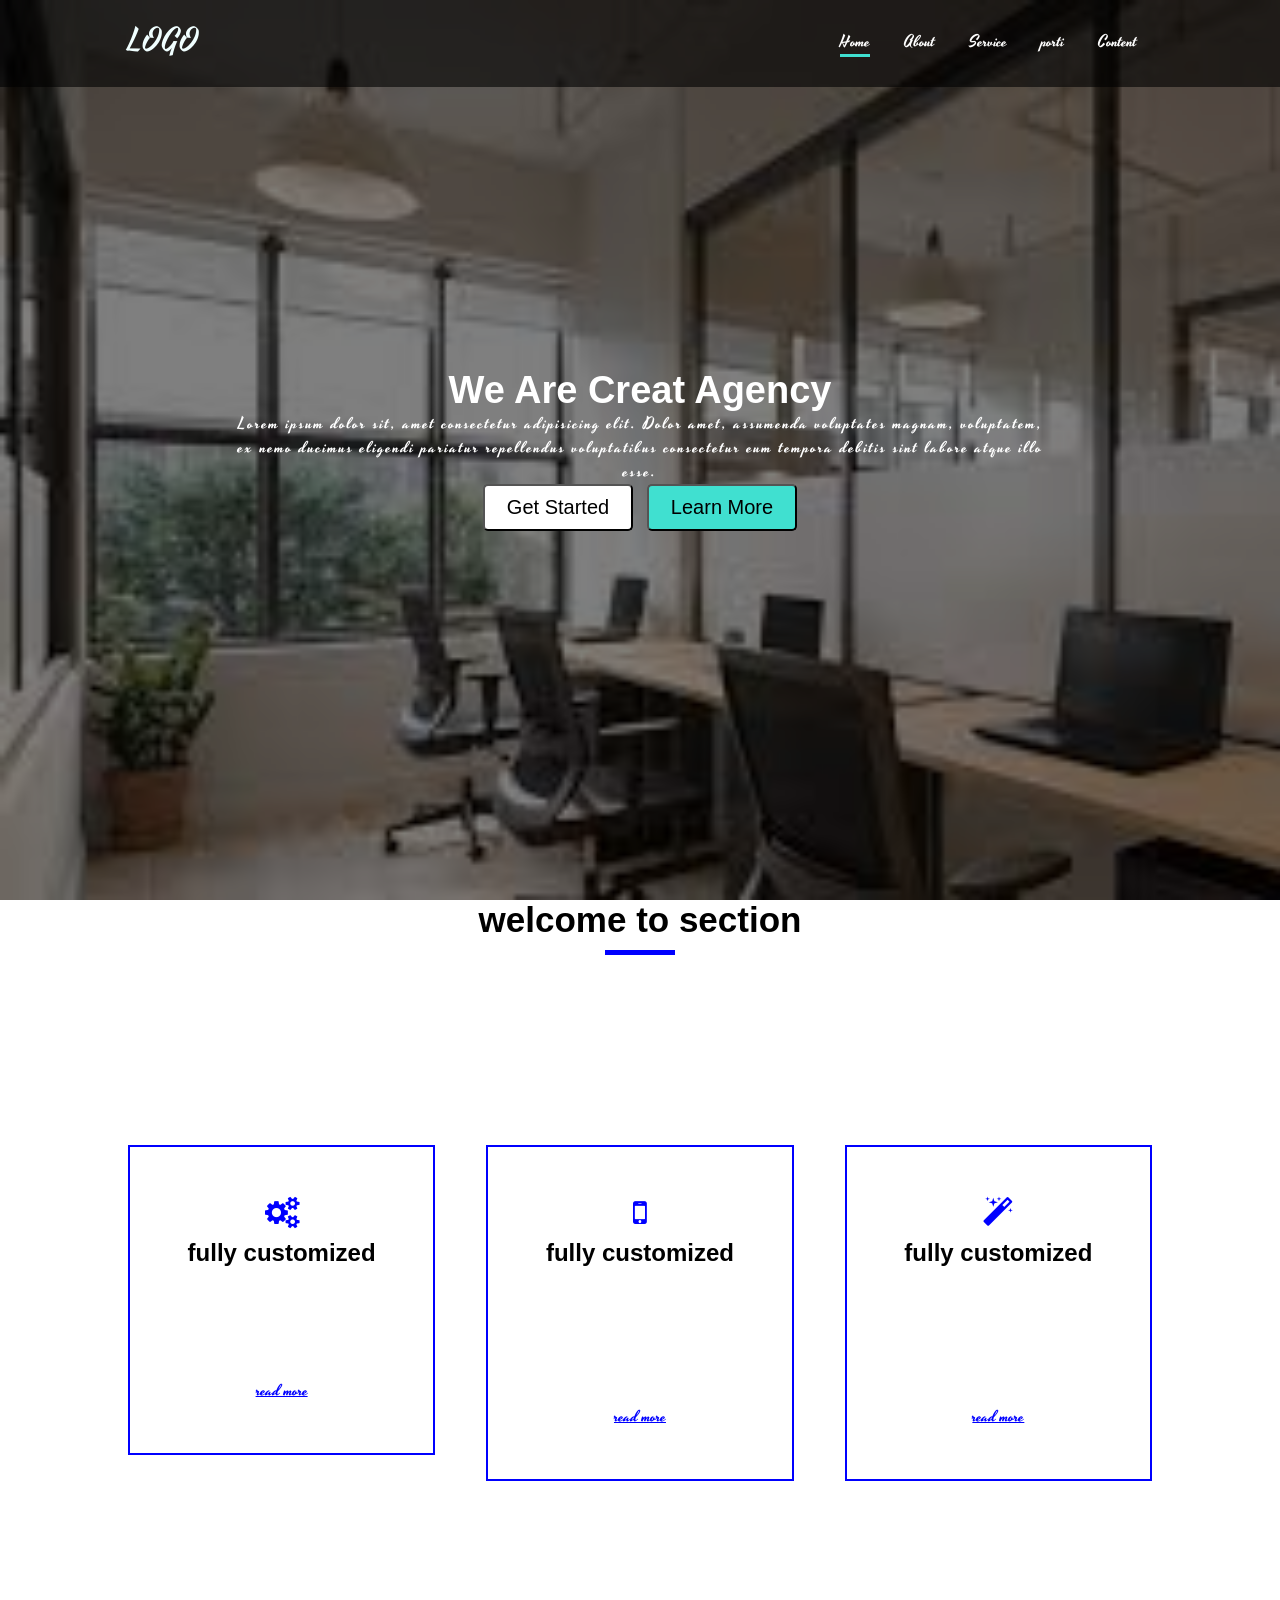
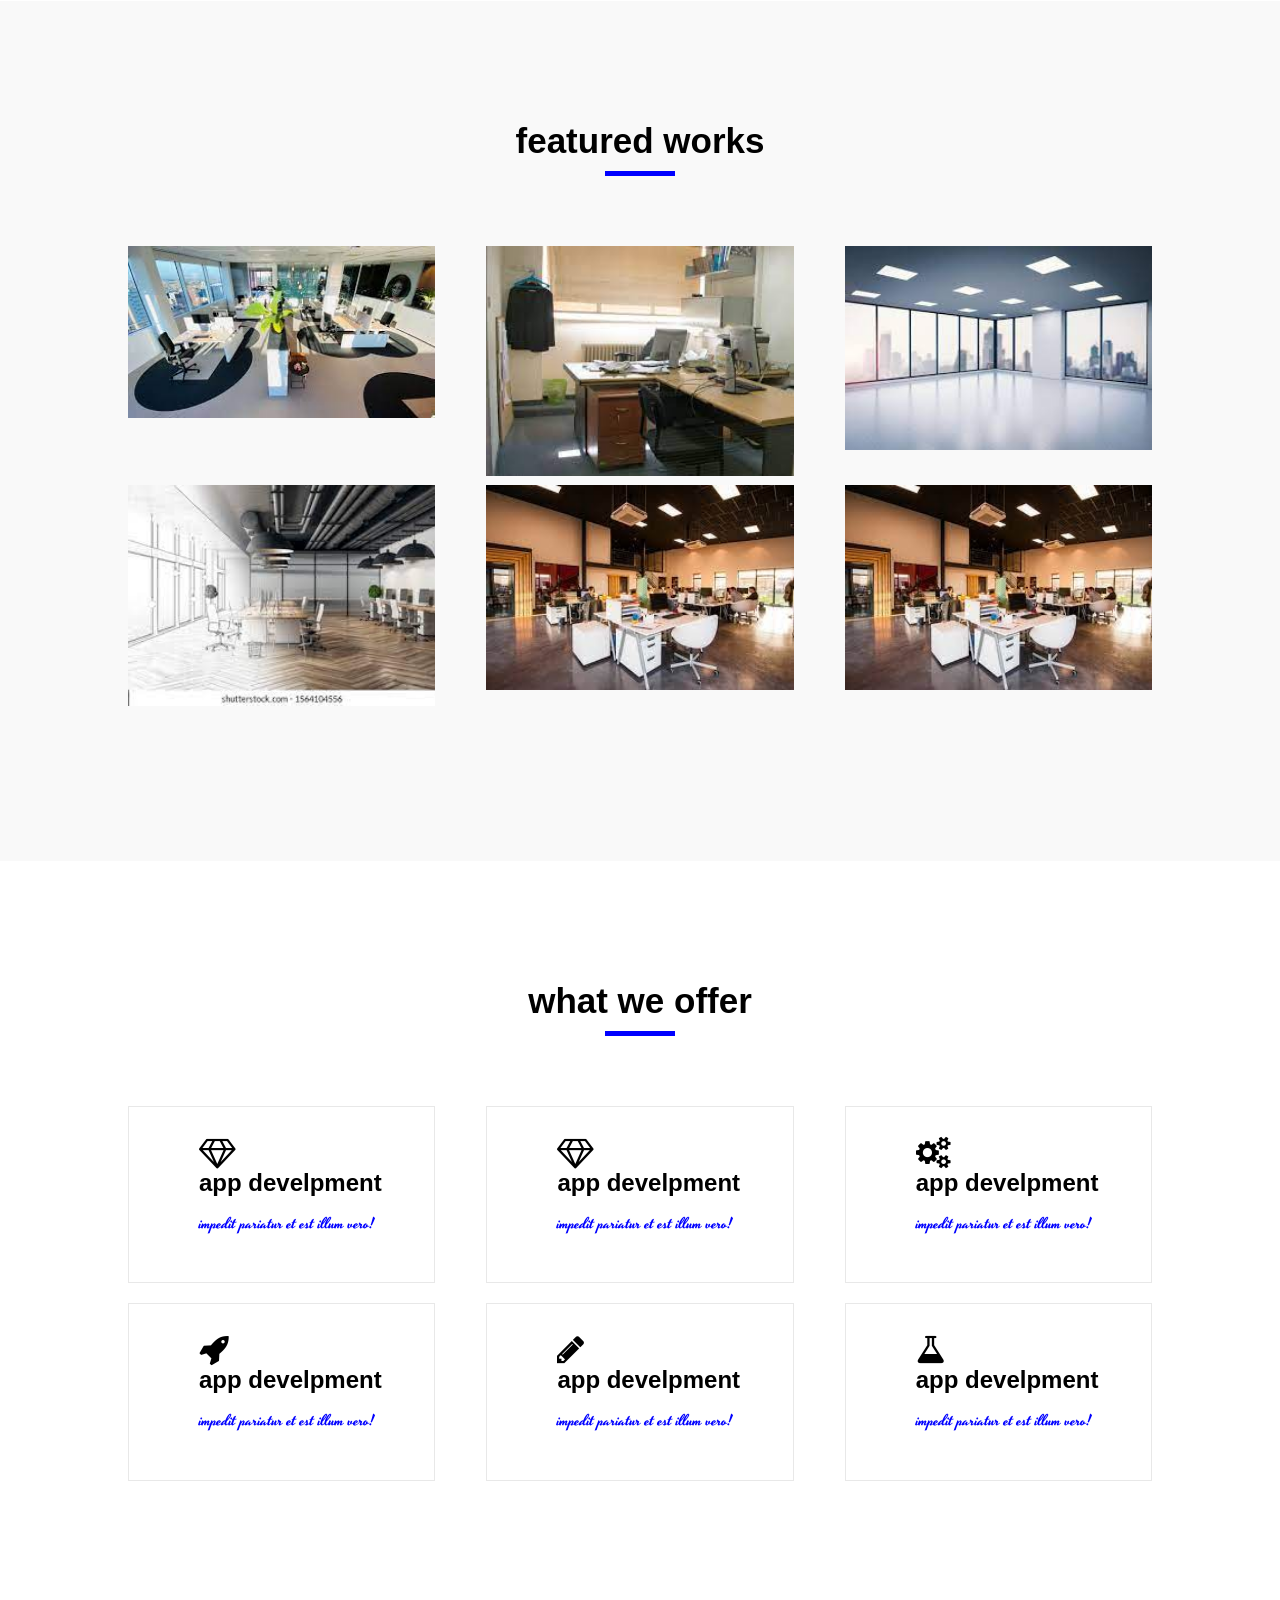
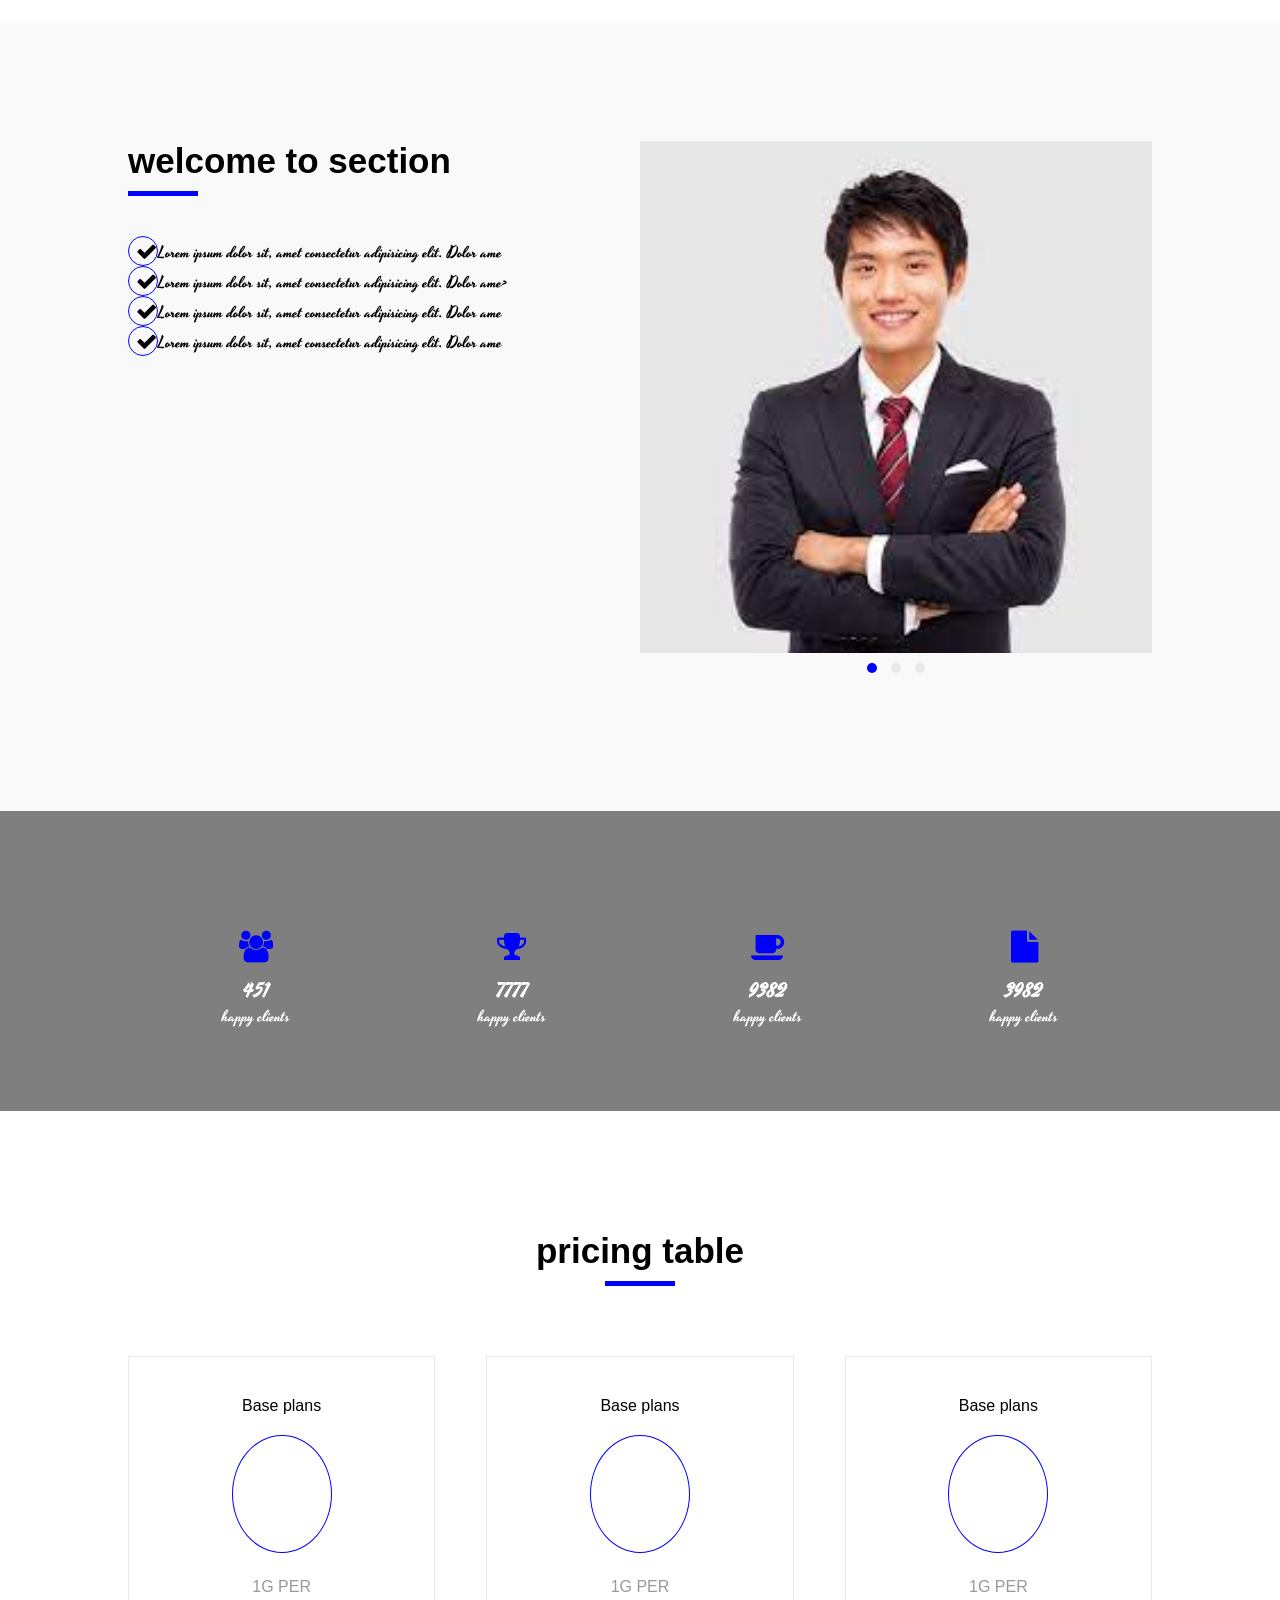
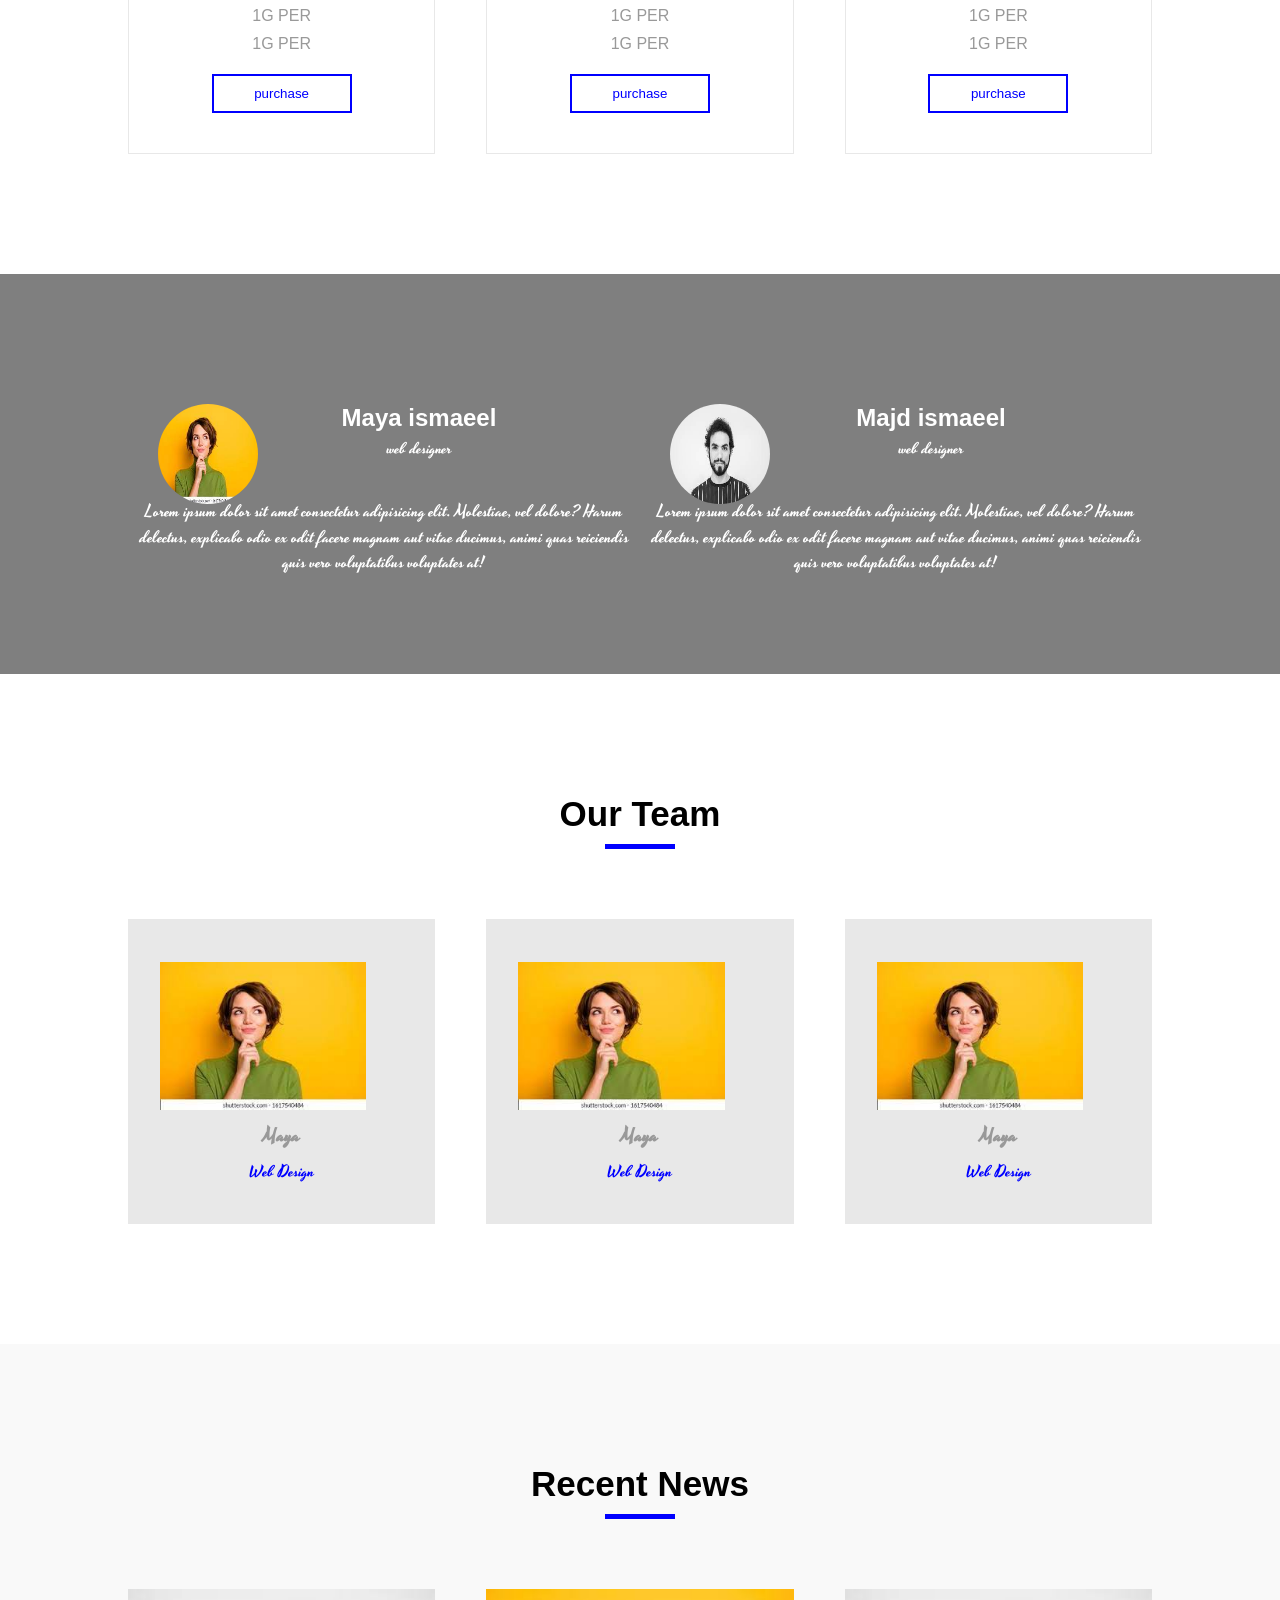
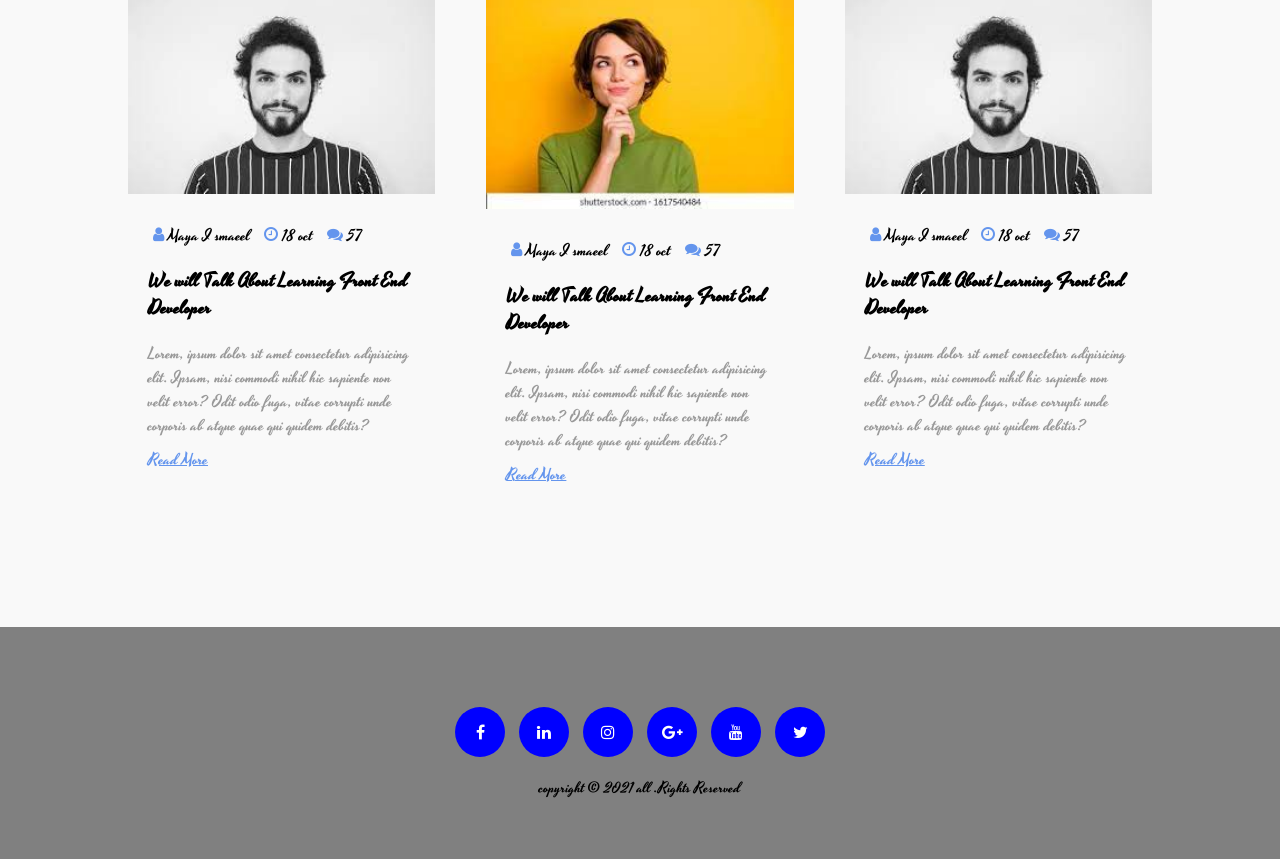
<file: index.html>
<html>
<head>
    <meta name="keywords" content="proj1 html " />
    <meta name="description" content="proj1" />
    <link rel="preconnect" href="https://fonts.gstatic.com">
    <link href="https://fonts.googleapis.com/css2?family=Yesteryear&display=swap" rel="stylesheet">

    <link  rel="stylesheet" href="css/font-awesome.min.css" />
    <link rel="stylesheet" href="css/home.css" />
    <link rel="stylesheet" href="css/about.css" />
    <link rel="stylesheet" href="css/porti.css" />
    <link rel="stylesheet" href="css/offer.css" />
    <link rel="stylesheet" href="css/service.css" />
    <link rel="stylesheet" href="css/number.css" />
    <link rel="stylesheet" href="css/prics.css" />
    <link rel="stylesheet" href="css/testi.css" />
    <link rel="stylesheet" href="css/team.css" />
    <link rel="stylesheet" href="css/blog.css" />
    <link rel="stylesheet" href="css/footer.css" />
    <link rel="stylesheet"  href="css/proj.css" />
    <meta name="viewport" content="width=device,width,initial-scale=1.0" />
    <title>the first project </title>
</head>

<body>

    <div class="header">
        <div class="container">
    <div class="logo">
    <!-- <img src="imges/lo.png"  alt="logo" draggable="false" /> -->
    LOGO
    </div>
    <ul class="nav">
    <li><a href="#" class="active">Home</a></li>
    <li><a href="#">About</a></li>
    <li><a href="#">Service</a></li>
    <li class="drop"><a href="#">porti</a>
    <ul class="menu"> 
         <li> <a href="#">blog</a></li>


    </ul>
    
    </li>
    <li><a href="#">Content</a></li>
    </ul>
    <div class="cl" ></div>
    </div>
    </div>
<div class="home" >
    <div class="overlay">
<div class="home_content" >
    <h1  class="title"> We Are Creat Agency  </h1>

      <p class="home_description"> Lorem ipsum dolor sit, amet consectetur adipisicing elit. Dolor amet, assumenda voluptates magnam, voluptatem, ex nemo ducimus eligendi pariatur repellendus voluptatibus consectetur eum tempora debitis sint labore atque illo esse.</p>
<button class=" btn btn_start hover_opacity">Get Started</button>
<button class=" btn btn_learn hover_opacity">Learn More</button>
    </div>


</div>
</div>
 

<div class="section_header " >
<h2 class="section_title">welcome to section </h2>
<span class="line"></span>
</div>


<div class="about pd-y" >
    <!-- <div class="section_header" >
        <h2 class="section_title">welcome to section </h2>
        <span class="line"></span>
        </div> -->
        <div  class="container">
       <div class="about_content  ">
       <div class="about_item ltreff ">
      <i class="fa fa-cogs fa-2x"></i>
       <h2 class="about_item_title">fully customized</h2>
       <p class="about_item_description">g elit. Earum laudantium architecto repellendus facere nemo quas culpa voluptatem non reprehenderit molestiae, veniam, vel ab corrupti fugiat esse amet eum tempore provident!</p>
         <a href="#" class="about_item_link">read more </a>

    </div> <div class="about_item mg ltreff">
        <i class="fa fa-mobile fa-2x"></i>
         <h2 class="about_item_title">fully customized</h2>
         <p class="about_item_description">Lorem ipsum dolor sit amet consectetur adipisicing elit. Earum laudantium architecto repellendus facere nemo quas culpa voluptatem non reprehenderit molestiae, veniam, vel ab corrupti fugiat esse amet eum tempore provident!</p>
           <a href="#" class="about_item_link">read more </a>
  
      </div>
      <div class="about_item ltreff">
        <i class="fa fa-magic fa-2x"></i>
         <h2 class="about_item_title">fully customized</h2>
         <p class="about_item_description">Lorem ipsum dolor sit amet consectetur adipisicing elit. Earum laudantium architecto repellendus facere nemo quas culpa voluptatem non reprehenderit molestiae, veniam, vel ab corrupti fugiat esse amet eum tempore provident!</p>
           <a href="#" class="about_item_link">read more </a>
  
      </div>
    <div class="cl"></div>
    </div> 
     </div>       

</div>

<div class="porti pd-y">

    <div class="section_header " >
        <h2 class="section_title">featured works </h2>
        <span class="line"></span>
        </div>
        <div  class="container">
            <div class="porti_content">
                   <div class="porti_item" >
                           <img src="imges/off1.jpg" >
                               
                            <div class="layer_content">
                                  <div class="layer_info">
                                  <span class="cateogory">cateogory</span>
                                    <h3 class="layer_title">lorem</h3>
                                      <a href="#"><i class="fa fa-edit fa-lg"></i></a>
                                      <a href="#"><i class="fa fa-search fa-lg"></i></a>
                                    </div>
                            </div>
                   </div>
                   <div class="porti_item mg" >
                    <img src="imges/off2.jpg" >

                    <div class="layer_content">
                        <div class="layer_info">
                        <span class="cateogory">cateogory</span>
                          <h3 class="layer_title">lorem</h3>
                            <a href="#"><i class="fa fa-edit fa-lg"></i></a>
                            <a href="#"><i class="fa fa-search fa-lg"></i></a>
                          </div>
                  </div>
                    </div>
                <div class="porti_item " >
                <img src="imges/off3.jpg" >
                <div class="layer_content">
                    <div class="layer_info">
                    <span class="cateogory">cateogory</span>
                      <h3 class="layer_title">lorem</h3>
                        <a href="#"><i class="fa fa-edit fa-lg"></i></a>
                        <a href="#"><i class="fa fa-search fa-lg"></i></a>
                      </div>
              </div>
              </div>
                <div class="porti_item" >
                 <img src="imges/off4.jpg" > 
                 <div class="layer_content">
                    <div class="layer_info">
                    <span class="cateogory">cateogory</span>
                      <h3 class="layer_title">lorem</h3>
                        <a href="#"><i class="fa fa-edit fa-lg"></i></a>
                        <a href="#"><i class="fa fa-search fa-lg"></i></a>
                      </div>
              </div>
                  </div>
               <div class="porti_item mg" >
                 <img src="imges/off5.jpg" >
                 <div class="layer_content">
                    <div class="layer_info">
                    <span class="cateogory">cateogory</span>
                      <h3 class="layer_title">lorem</h3>
                        <a href="#"><i class="fa fa-edit fa-lg"></i></a>
                        <a href="#"><i class="fa fa-search fa-lg"></i></a>
                      </div>
              </div>
                  </div>
               <div class="porti_item" >
               <img src="imges/off5.jpg" >
               <div class="layer_content">
                <div class="layer_info">
                <span class="cateogory">cateogory</span>
                  <h3 class="layer_title">lorem</h3>
                    <a href="#"><i class="fa fa-edit fa-lg"></i></a>
                    <a href="#"><i class="fa fa-search fa-lg"></i></a>
                  </div>
          </div>
                </div>    

            </div>
            

          </div> 

</div>



      <div class="offer pd-y">
        <div class="section_header " >
          <h2 class="section_title">what we offer </h2>
          <span class="line"></span>
          </div>
         <div class="container">
              <div class="offer_content">
            <div class="offer_item ltreff">
              <i class="icon fa fa-diamond  fa-2x"></i>
                <h2 class="offer_title">app develpment </h2>
                 <p class="offer_des"> impedit pariatur et est illum vero!</p>
            </div>
            <div class="offer_item mg ltreff">
              <i class="icon fa fa-diamond fa-2x"></i>
                <h2 class="offer_title">app develpment </h2>
                 <p class="offer_des">   impedit pariatur et est illum vero!</p>
            </div>
            <div class="offer_item ltreff">
              <i class="icon fa fa-cogs fa-2x"></i>
                <h2 class="offer_title">app develpment </h2>
                 <p class="offer_des">  impedit pariatur et est illum vero!</p>
            </div>
            <div class="offer_item ltreff">
              <i class="icon fa fa-rocket fa-2x"></i>
                <h2 class="offer_title">app develpment </h2>
                 <p class="offer_des"> impedit pariatur et est illum vero!</p>
            </div>
            <div class="offer_item mg ltreff">
              <i class="icon fa fa-pencil fa-2x"></i>
                <h2 class="offer_title">app develpment </h2>
                 <p class="offer_des">   impedit pariatur et est illum vero!</p>
            </div>
            <div class="offer_item ltreff">
              <i class="icon fa fa-flask fa-2x"></i>
                <h2 class="offer_title">app develpment </h2>
                 <p class="offer_des"> impedit pariatur et est illum vero!</p>
            </div>
          </div>



         </div>


     
       </div>

 
       <div class="service pd-y">
           <div class="container">
                  <div class="service_item">
                    <div class="section_header " >
                      <h2 class="section_title">welcome to section </h2>
                      <span class="line"></span>
                      </div>
                      <p class="service_item_des"> </p>

                      <ul class="service_list">
                      <li><i class=" icon fa fa-check fa-lg " > </i>Lorem ipsum dolor sit, amet consectetur adipisicing elit. Dolor ame</li>
                      <li><i class=" icon fa fa-check fa-lg " ></i>Lorem ipsum dolor sit, amet consectetur adipisicing elit. Dolor ame></li>
                      <li><i class=" icon fa fa-check fa-lg " ></i>Lorem ipsum dolor sit, amet consectetur adipisicing elit. Dolor ame</li>
                      <li><i class=" icon fa fa-check fa-lg " ></i>Lorem ipsum dolor sit, amet consectetur adipisicing elit. Dolor ame</li>

                      </ul>
                  </div>
                  <div class="service_item">
                             <div class="service_item_image">
                              <img  src="imges/per.jpg" />
                             </div>
                             <ul class="bol">
                              <li class="active"></li>
                              <li></li>
                              <li></li>

                             </ul>
                  </div>
                  <div class="cl"></div>

           </div>

       </div>

       <div class="numbers  ">
          <div class="overlay"> 
             <div class="container">
               <div class="numbers_items pd-y">
                    <div class="number_item">

                        <i class="icon fa fa-users fa-2x"></i>
                        <h3 class="number_item_title">451</h3>
                        <span class="number_item_text">happy clients </span>
                    </div>
                    
                    <div class="number_item">
                      <i class="icon fa fa-trophy fa-2x"></i>
                      <h3 class="number_item_title">7777</h3>
                        <span class="number_item_text">happy clients</span>

                    </div>
                    <div class="number_item">
                      <i class="icon fa fa-coffee fa-2x"></i>
                      <h3 class="number_item_title">9382</h3>
                        <span class="number_item_text">happy clients</span>


                    </div>
                    <div class="number_item">
                      <i class="icon fa fa-file fa-2x"></i>
                      <h3 class="number_item_title">3982</h3>
                        <span class="number_item_text">happy clients</span>


                    </div>
               </div>

             </div>


          </div>




       </div>

       <div class="pricing pd-y">
        <div class="section_header " >
          <h2 class="section_title">pricing table </h2>
          <span class="line"></span>
          </div>
          <div class="container">
            <div class="pricing_plans">

               <div class="pricing_item tbeff">
                <span class="pricing_text">Base plans </span>
               <div class="pricing_permonth">

                  <h3 class="dollar">$9</h3>
                  <span class="month"> /month</span>

               </div>
               <ul class="pricing_list">
                       <li>1G PER</li>
                       <li>1G PER</li>
                       <li>1G PER</li>

               </ul>
               <button class='pricing_purchase'>purchase</button>
               </div>
               <div class="pricing_item mg tbeff">
                <span class="pricing_text">Base plans </span>
                <div class="pricing_permonth">
 
                   <h3 class="dollar">$9</h3>
                   <span class="month"> /month</span>
 
                </div>
                <ul class="pricing_list">
                        <li>1G PER</li>
                        <li>1G PER</li>
                        <li>1G PER</li>
 
                </ul>
                <button class='pricing_purchase'>purchase</button>

               </div>
               <div class="pricing_item ">
                <span class="pricing_text tbeff">Base plans </span>
                <div class="pricing_permonth">
 
                   <h3 class="dollar">$9</h3>
                   <span class="month"> /month</span>
 
                </div>
                <ul class="pricing_list">
                        <li>1G PER</li>
                        <li>1G PER</li>
                        <li>1G PER</li>
 
                </ul>
                <button class='pricing_purchase'>purchase</button>
               </div>
               
            </div>

          </div>

       </div>
      <div class="testi">
          <div class="overlay">
             <div class="container">
              <div class="testi_content">

                  <div class="testi_item">
                    <div class="testi_top">
                       <img  src="imges/pr.jpg" />
                       <h2>Maya ismaeel</h2>
                       <span>web designer</span>

                    </div>
                          <p class="testi_des">Lorem ipsum dolor sit amet consectetur adipisicing elit. Molestiae, vel dolore? Harum delectus, explicabo odio ex odit facere magnam aut vitae ducimus, animi quas reiciendis quis vero voluptatibus voluptates at!</p>
                  
                  </div>
                  <div class="testi_item"> 

                    <div class="testi_top">
                      <img  src="imges/pr1.jpg" />
                      <h2>Majd ismaeel</h2>
                      <span>web designer</span>

                   </div>
                         <p class="testi_des">Lorem ipsum dolor sit amet consectetur adipisicing elit. Molestiae, vel dolore? Harum delectus, explicabo odio ex odit facere magnam aut vitae ducimus, animi quas reiciendis quis vero voluptatibus voluptates at!</p>


                  </div>


              </div>

             </div>
          </div>

    
      
        </div>
      
        <div class="team pd-y">

      <div class="container">
        <div class="section_header " >
          <h2 class="section_title">Our Team </h2>
          <span class="line"></span>
          </div>
               
          <div class="team_content">
             <div class="team_item tbeff">
                      <div class="team_img">
                        <img src="imges/pr.jpg" />

                        <div class="team_overlay">
                          
                          <a href="#"> <i class="icon  fa fa-facebook"></i></a>
                          <a href="#"> <i class="icon  fa fa-twitter"></i></a>
                          <a href="#"> <i class="icon  fa fa-linkedin"></i></a>
                          
                        </div>
                      </div>
                     <div class="team_info">
                        <h3 class="team_info_title">Maya</h3>
                        <span class="team_info_text">Web Design</span>


                     </div>

             </div>
             <div class="team_item tbeff mg">
              <div class="team_img  ">
                <img src="imges/pr.jpg" />

                <div class="team_overlay">
                  
                  <a href="#"> <i class="icon  fa fa-facebook"></i></a>
                  <a href="#"> <i class="icon  fa fa-twitter"></i></a>
                  <a href="#"> <i class="icon  fa fa-linkedin"></i></a>
                  
                </div>
              </div>
             <div class="team_info">
                <h3 class="team_info_title">Maya</h3>
                <span class="team_info_text">Web Design</span>


             </div>

     </div>
     <div class="team_item tbeff">
      <div class="team_img">
        <img src="imges/pr.jpg" />

        <div class="team_overlay">
          
          <a href="#"> <i class="icon  fa fa-facebook"></i></a>
          <a href="#"> <i class="icon  fa fa-twitter"></i></a>
          <a href="#"> <i class="icon  fa fa-linkedin"></i></a>
          
        </div>

      </div>
     <div class="team_info">
        <h3 class="team_info_title">Maya</h3>
        <span class="team_info_text">Web Design</span>


     </div>

</div>



          </div>

         

      </div>
        </div>

           <div class="blog pd-y">
            <div class="section_header " >
              <h2 class="section_title">Recent News  </h2>
              <span class="line"></span>
              </div>

              <div class="container">
                <div class="blog_content">
                  <div class="blog_item ">
                    <div class="blog_item_img">
                      <img src="imges/pr1.jpg" />

                    </div>
                    <div class="blog_info">
                        <ul class="blog_list">
                          <li><i class="icon fa fa-user"> </i>
                          Maya I smaeel
                          </li>
                          <li><i class="icon fa fa-clock-o"> </i>
                            18 oct
                          </li>
                          <li><i class="icon fa fa-comments"> </i>
                            57
                          </li>

                        </ul>
                        <h3 class="blog_title">We will Talk About Learning Front End Developer</h3>
                        <p class="blog_des"> Lorem, ipsum dolor sit amet consectetur adipisicing elit. Ipsam, nisi commodi nihil hic sapiente non velit error? Odit odio fuga, vitae corrupti unde corporis ab atque quae qui quidem debitis?</p>

                        <a href="#" class="blog_link">Read More </a>
                      </div>
                      

                  </div>
                  <div class="blog_item mg">
                    <div class="blog_item_img">
                      <img src="imges/pr.jpg" />

                    </div>
                    <div class="blog_info">
                        <ul class="blog_list">
                          <li><i class="icon fa fa-user"> </i>
                          Maya I smaeel
                          </li>
                          <li><i class="icon fa fa-clock-o"> </i>
                            18 oct
                          </li>
                          <li><i class="icon fa fa-comments"> </i>
                            57
                          </li>

                        </ul>
                        <h3 class="blog_title">We will Talk About Learning Front End Developer</h3>
                        <p class="blog_des"> Lorem, ipsum dolor sit amet consectetur adipisicing elit. Ipsam, nisi commodi nihil hic sapiente non velit error? Odit odio fuga, vitae corrupti unde corporis ab atque quae qui quidem debitis?</p>

                        <a href="#" class="blog_link">Read More </a>
                      </div>
                      

                  </div>
                  <div class="blog_item  ">
                    <div class="blog_item_img">
                      <img src="imges/pr1.jpg" />

                    </div>
                    <div class="blog_info">
                        <ul class="blog_list">
                          <li><i class="icon fa fa-user"> </i>
                          Maya I smaeel
                          </li>
                          <li><i class="icon fa fa-clock-o"> </i>
                            18 oct
                          </li>
                          <li><i class="icon fa fa-comments"> </i>
                            57
                          </li>

                        </ul>
                        <h3 class="blog_title">We will Talk About Learning Front End Developer</h3>
                        <p class="blog_des"> Lorem, ipsum dolor sit amet consectetur adipisicing elit. Ipsam, nisi commodi nihil hic sapiente non velit error? Odit odio fuga, vitae corrupti unde corporis ab atque quae qui quidem debitis?</p>

                        <a href="#" class="blog_link">Read More </a>
                      </div>
                      

                  </div>
                  



                </div>



              </div>
        


           </div>
           <div class="footer ">

           <!-- <img src="imges/off4.jpg"    /> -->
           <ul class="footer_links">
             
             <li > <a  class="hover_opacity" href="#"><i class="icon fa fa-facebook"></i></a>  </li>
             <li> <a   class="hover_opacity" href="#"><i class="icon fa fa-linkedin"></i></a>  </li>
             <li > <a   class="hover_opacity" href="#"><i class="icon fa fa-instagram"></i></a>  </li>
             <li > <a class="hover_opacity" href="#"><i class="icon fa fa-google-plus"></i></a>  </li>
             <li> <a  class="hover_opacity" href="#"><i class="icon fa fa-youtube"></i></a>   </li>
             <li >  <a   class="hover_opacity" href="#"><i class="icon fa fa-twitter"></i></a> </li>
           </ul>
           <p class="cop">copyright &copy; 2021 all .Rights Reserved  </p>
           </div>
      
      </body>


</html>
</file>
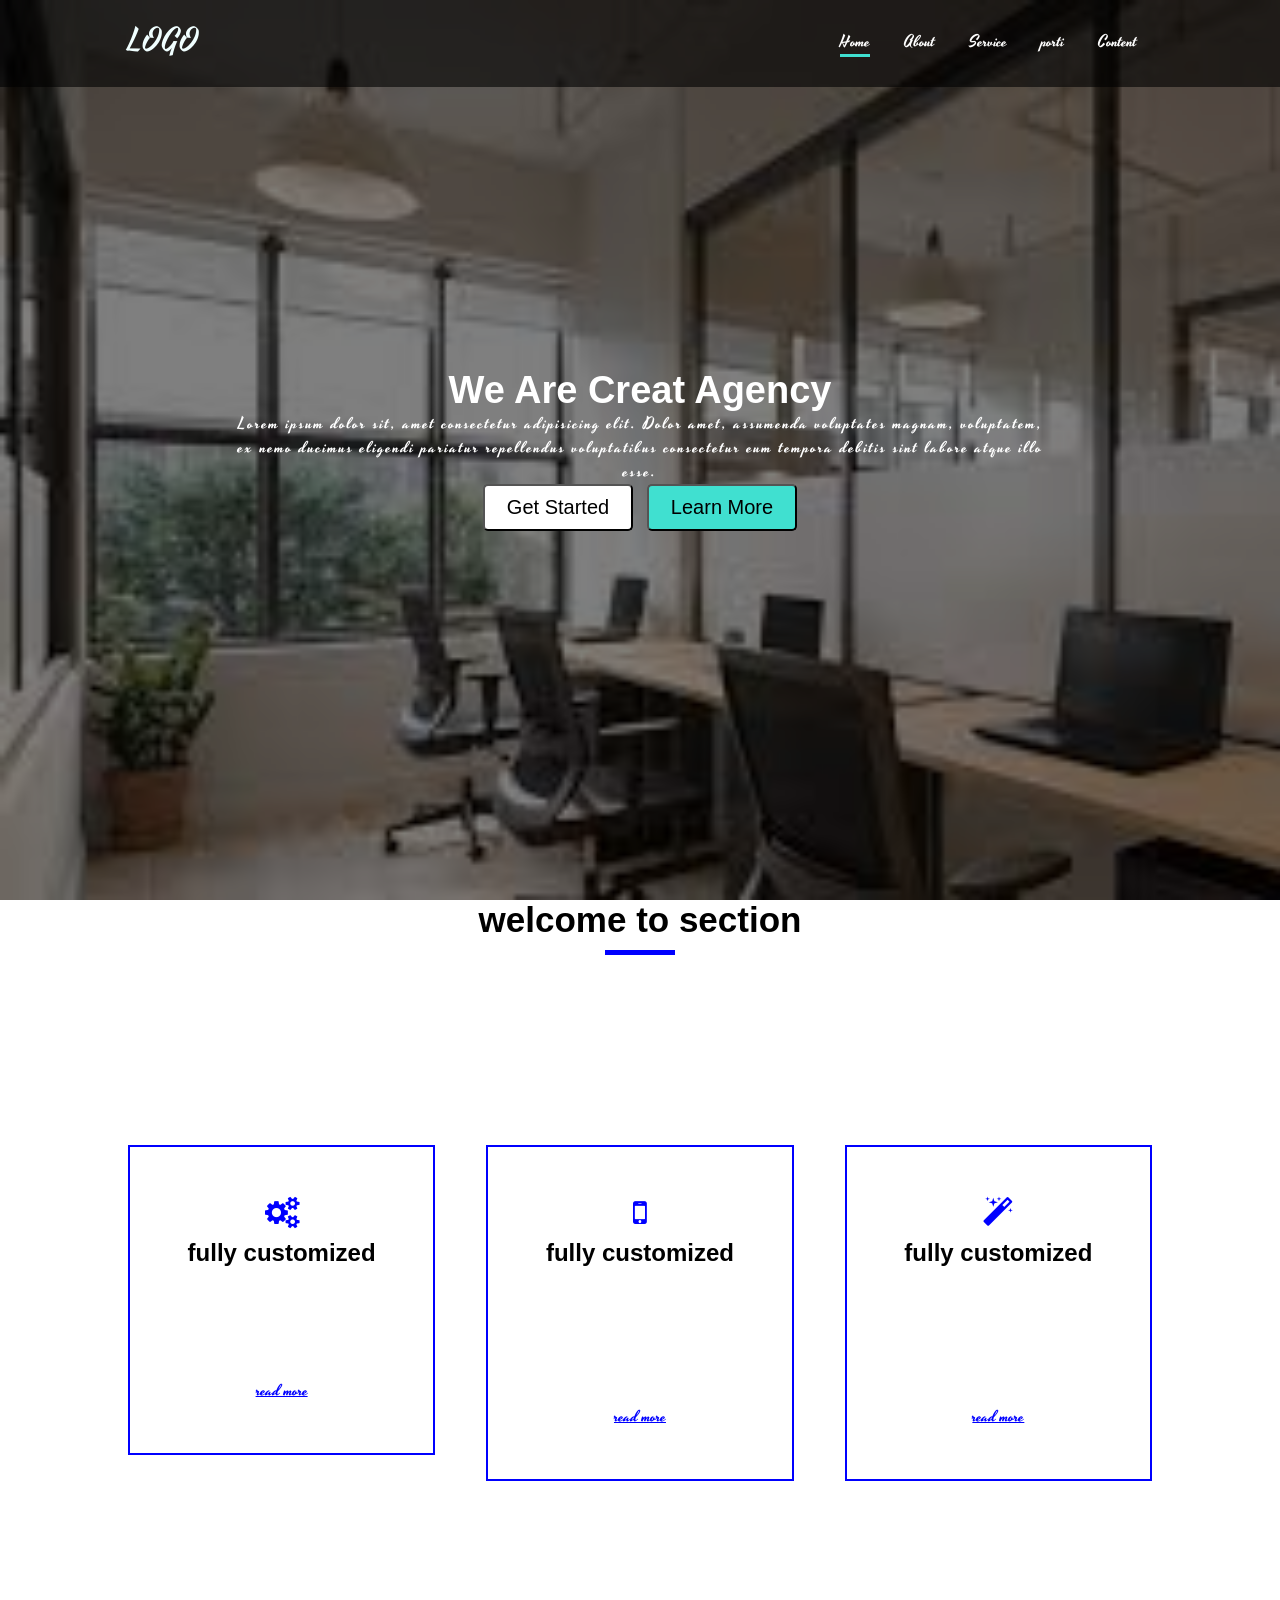
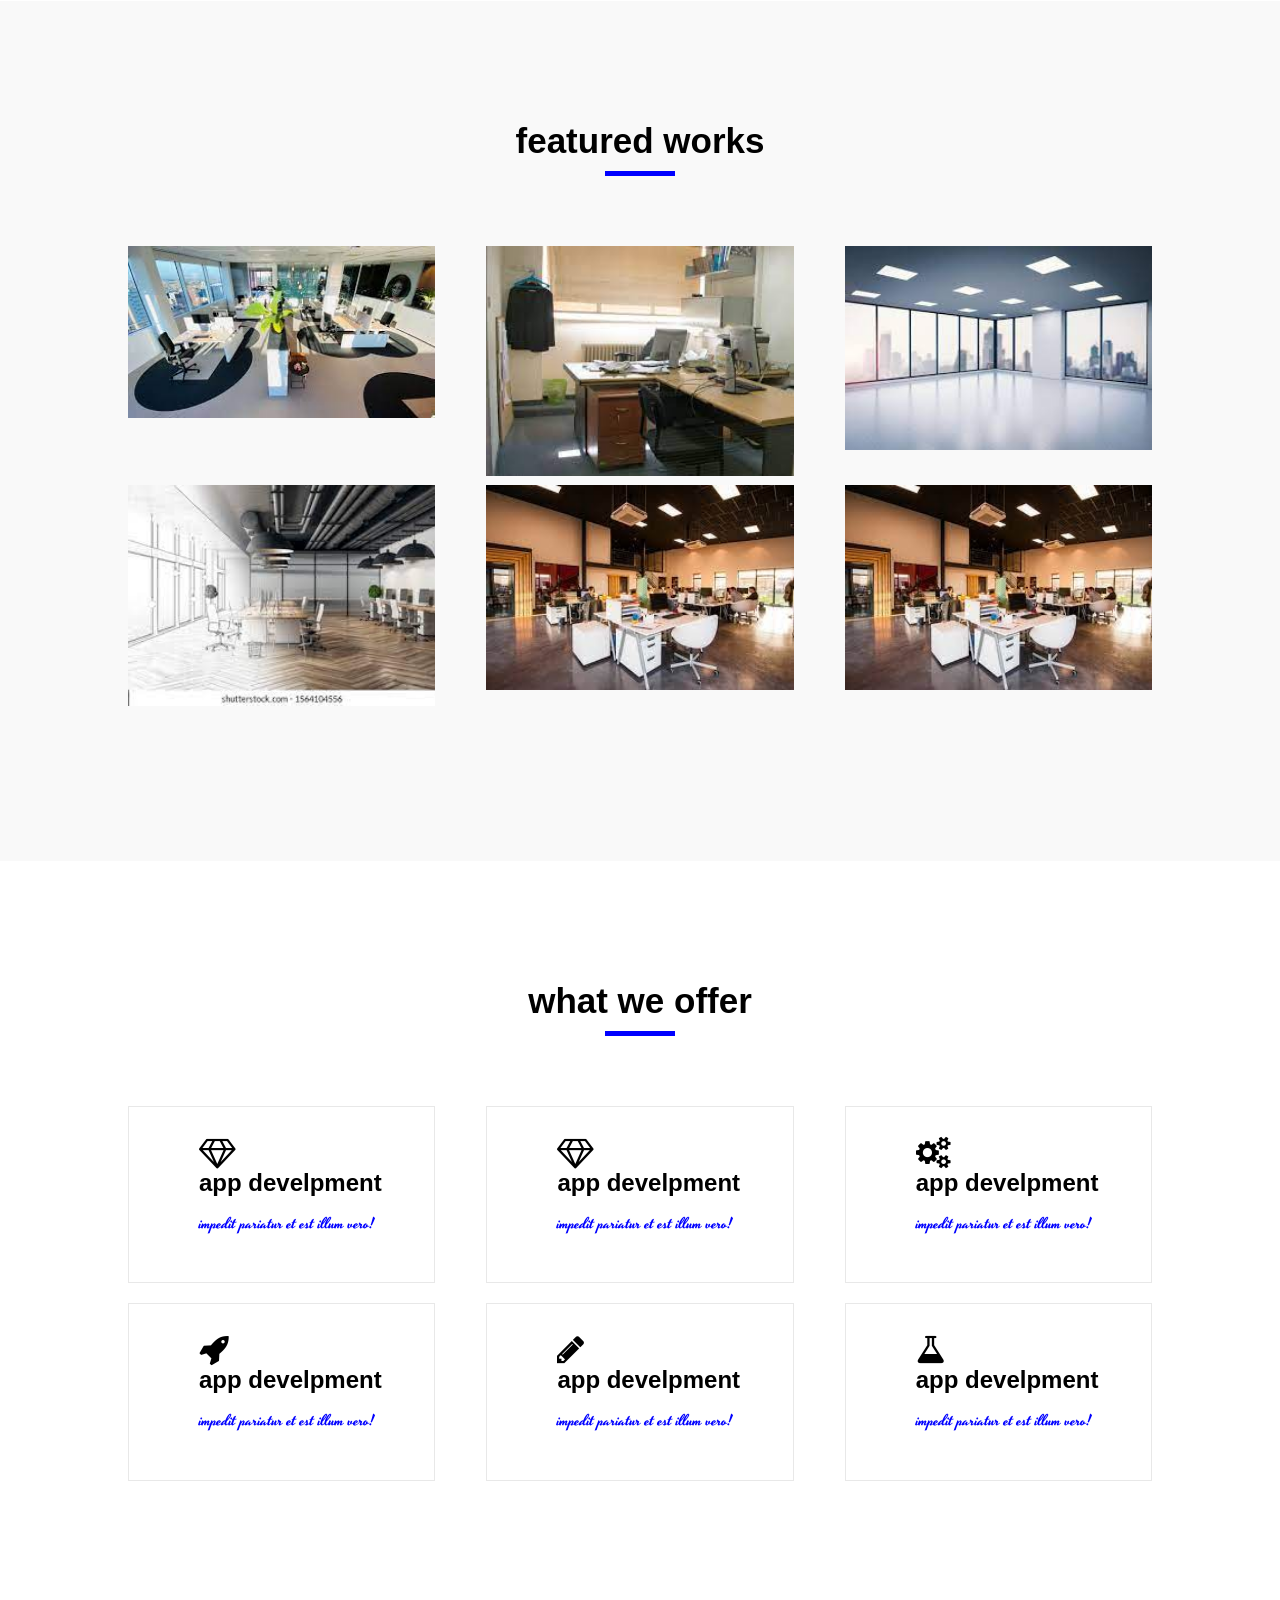
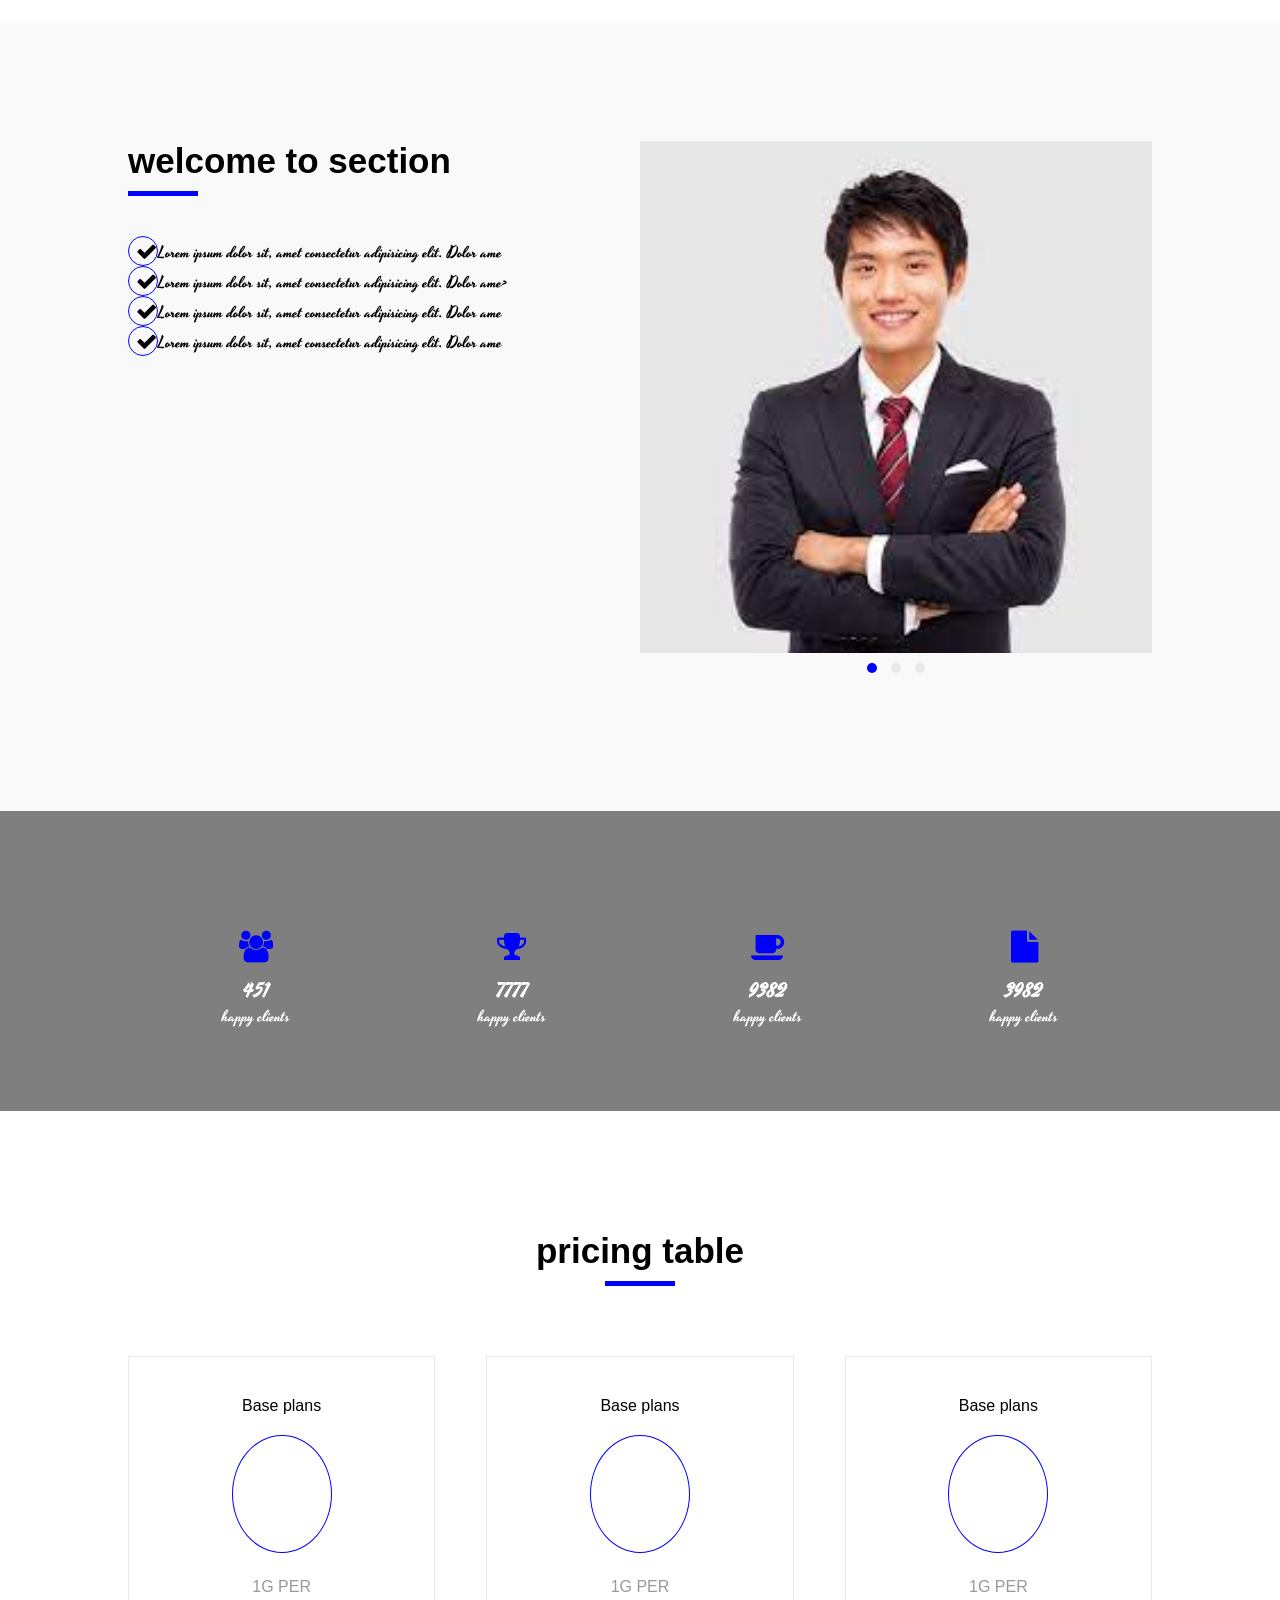
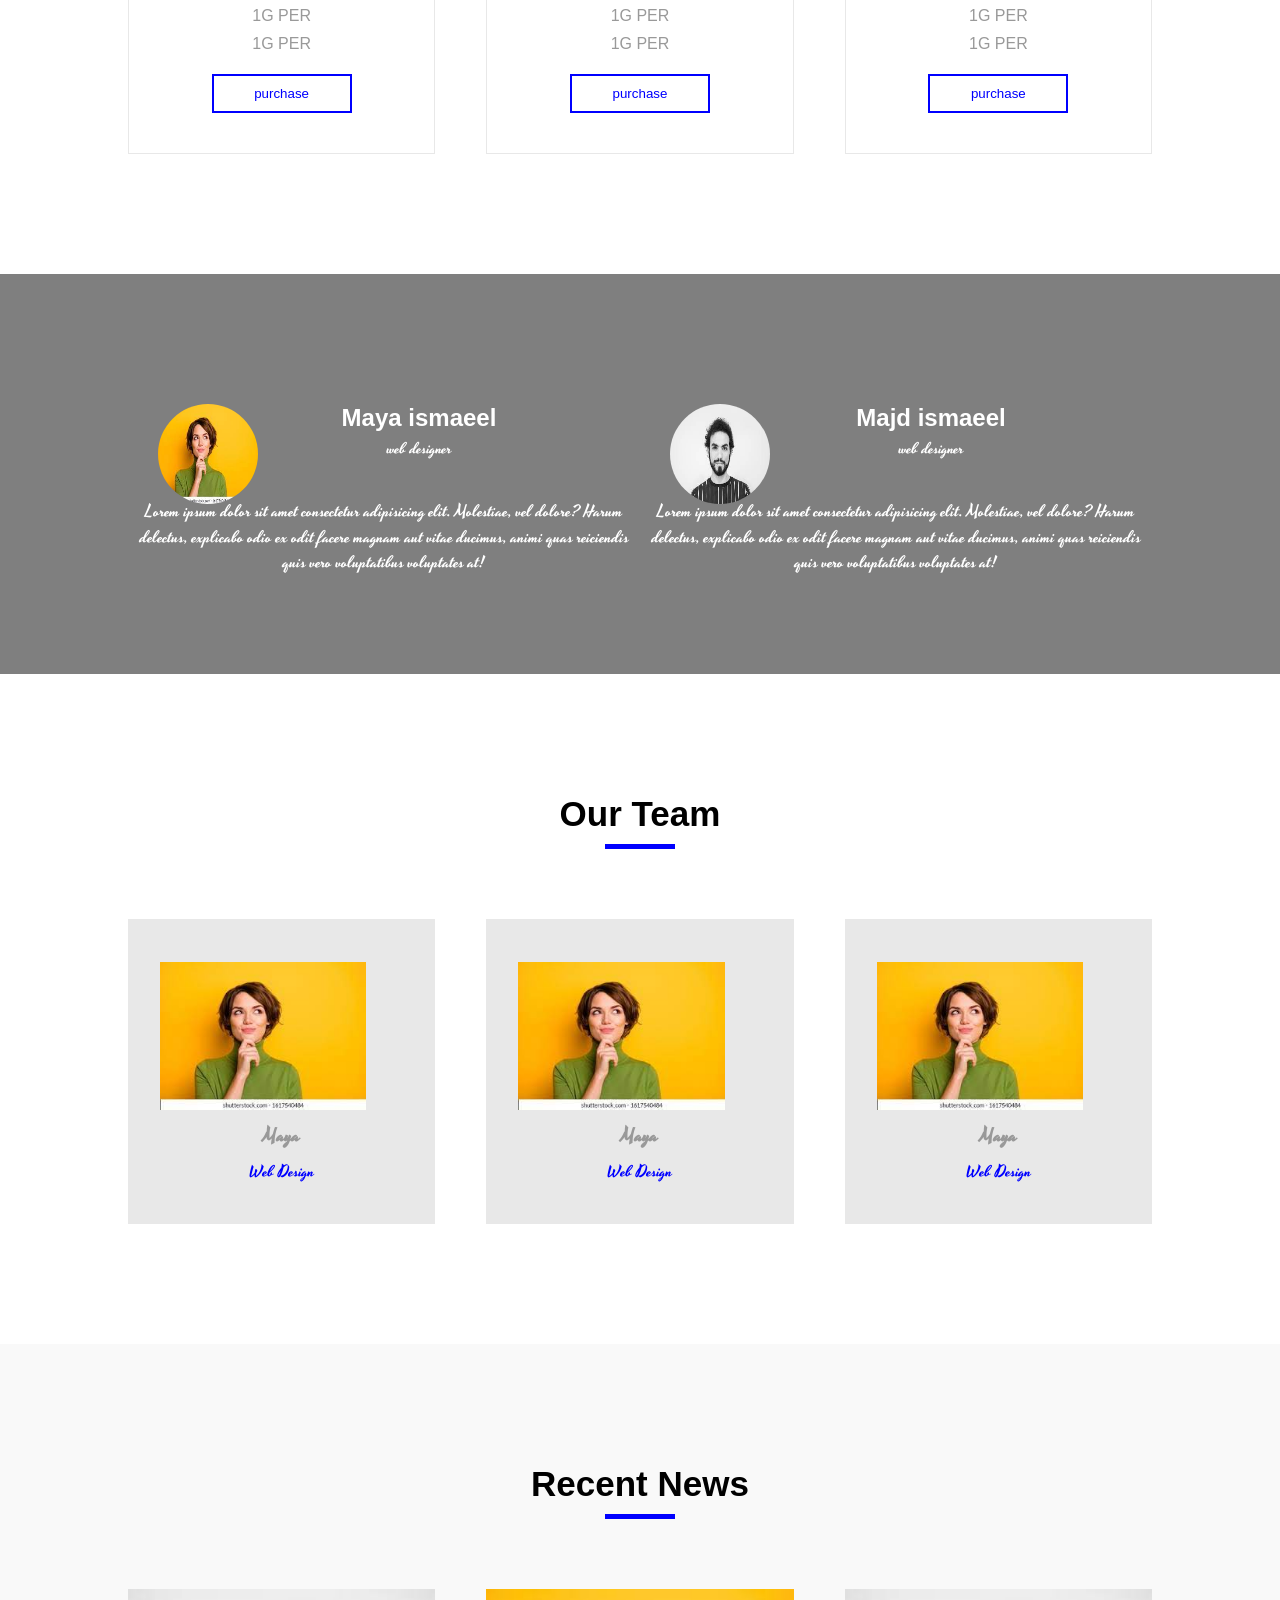
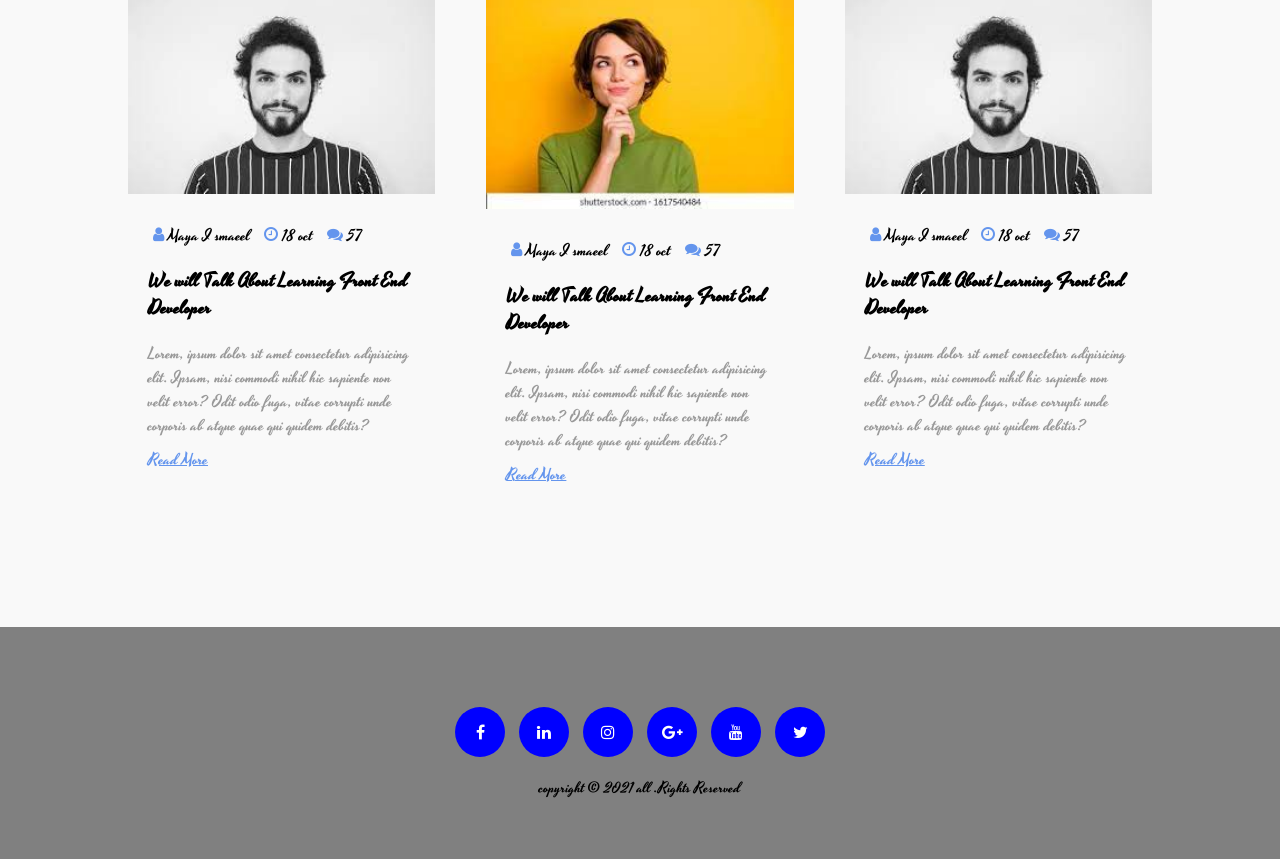
<file: proj.html>
<html>
<head>
    <meta name="keywords" content="proj1 html " />
    <meta name="description" content="proj1" />
    <link rel="preconnect" href="https://fonts.gstatic.com">
    <link href="https://fonts.googleapis.com/css2?family=Yesteryear&display=swap" rel="stylesheet">

    <link  rel="stylesheet" href="css/font-awesome.min.css" />
    <link rel="stylesheet" href="css/home.css" />
    <link rel="stylesheet" href="css/about.css" />
    <link rel="stylesheet" href="css/porti.css" />
    <link rel="stylesheet" href="css/offer.css" />
    <link rel="stylesheet" href="css/service.css" />
    <link rel="stylesheet" href="css/number.css" />
    <link rel="stylesheet" href="css/prics.css" />
    <link rel="stylesheet" href="css/testi.css" />
    <link rel="stylesheet" href="css/team.css" />
    <link rel="stylesheet" href="css/blog.css" />
    <link rel="stylesheet" href="css/footer.css" />
    <link rel="stylesheet"  href="css/proj.css" />
    <meta name="viewport" content="width=device,width,initial-scale=1.0" />
    <title>the first project </title>
</head>

<body>

    <div class="header">
        <div class="container">
    <div class="logo">
    <!-- <img src="imges/lo.png"  alt="logo" draggable="false" /> -->
    LOGO
    </div>
    <ul class="nav">
    <li><a href="#" class="active">Home</a></li>
    <li><a href="#">About</a></li>
    <li><a href="#">Service</a></li>
    <li class="drop"><a href="#">porti</a>
    <ul class="menu"> 
         <li> <a href="#">blog</a></li>


    </ul>
    
    </li>
    <li><a href="#">Content</a></li>
    </ul>
    <div class="cl" ></div>
    </div>
    </div>
<div class="home" >
    <div class="overlay">
<div class="home_content" >
    <h1  class="title"> We Are Creat Agency  </h1>

      <p class="home_description"> Lorem ipsum dolor sit, amet consectetur adipisicing elit. Dolor amet, assumenda voluptates magnam, voluptatem, ex nemo ducimus eligendi pariatur repellendus voluptatibus consectetur eum tempora debitis sint labore atque illo esse.</p>
<button class=" btn btn_start hover_opacity">Get Started</button>
<button class=" btn btn_learn hover_opacity">Learn More</button>
    </div>


</div>
</div>
 

<div class="section_header " >
<h2 class="section_title">welcome to section </h2>
<span class="line"></span>
</div>


<div class="about pd-y" >
    <!-- <div class="section_header" >
        <h2 class="section_title">welcome to section </h2>
        <span class="line"></span>
        </div> -->
        <div  class="container">
       <div class="about_content  ">
       <div class="about_item ltreff ">
      <i class="fa fa-cogs fa-2x"></i>
       <h2 class="about_item_title">fully customized</h2>
       <p class="about_item_description">g elit. Earum laudantium architecto repellendus facere nemo quas culpa voluptatem non reprehenderit molestiae, veniam, vel ab corrupti fugiat esse amet eum tempore provident!</p>
         <a href="#" class="about_item_link">read more </a>

    </div> <div class="about_item mg ltreff">
        <i class="fa fa-mobile fa-2x"></i>
         <h2 class="about_item_title">fully customized</h2>
         <p class="about_item_description">Lorem ipsum dolor sit amet consectetur adipisicing elit. Earum laudantium architecto repellendus facere nemo quas culpa voluptatem non reprehenderit molestiae, veniam, vel ab corrupti fugiat esse amet eum tempore provident!</p>
           <a href="#" class="about_item_link">read more </a>
  
      </div>
      <div class="about_item ltreff">
        <i class="fa fa-magic fa-2x"></i>
         <h2 class="about_item_title">fully customized</h2>
         <p class="about_item_description">Lorem ipsum dolor sit amet consectetur adipisicing elit. Earum laudantium architecto repellendus facere nemo quas culpa voluptatem non reprehenderit molestiae, veniam, vel ab corrupti fugiat esse amet eum tempore provident!</p>
           <a href="#" class="about_item_link">read more </a>
  
      </div>
    <div class="cl"></div>
    </div> 
     </div>       

</div>

<div class="porti pd-y">

    <div class="section_header " >
        <h2 class="section_title">featured works </h2>
        <span class="line"></span>
        </div>
        <div  class="container">
            <div class="porti_content">
                   <div class="porti_item" >
                           <img src="imges/off1.jpg" >
                               
                            <div class="layer_content">
                                  <div class="layer_info">
                                  <span class="cateogory">cateogory</span>
                                    <h3 class="layer_title">lorem</h3>
                                      <a href="#"><i class="fa fa-edit fa-lg"></i></a>
                                      <a href="#"><i class="fa fa-search fa-lg"></i></a>
                                    </div>
                            </div>
                   </div>
                   <div class="porti_item mg" >
                    <img src="imges/off2.jpg" >

                    <div class="layer_content">
                        <div class="layer_info">
                        <span class="cateogory">cateogory</span>
                          <h3 class="layer_title">lorem</h3>
                            <a href="#"><i class="fa fa-edit fa-lg"></i></a>
                            <a href="#"><i class="fa fa-search fa-lg"></i></a>
                          </div>
                  </div>
                    </div>
                <div class="porti_item " >
                <img src="imges/off3.jpg" >
                <div class="layer_content">
                    <div class="layer_info">
                    <span class="cateogory">cateogory</span>
                      <h3 class="layer_title">lorem</h3>
                        <a href="#"><i class="fa fa-edit fa-lg"></i></a>
                        <a href="#"><i class="fa fa-search fa-lg"></i></a>
                      </div>
              </div>
              </div>
                <div class="porti_item" >
                 <img src="imges/off4.jpg" > 
                 <div class="layer_content">
                    <div class="layer_info">
                    <span class="cateogory">cateogory</span>
                      <h3 class="layer_title">lorem</h3>
                        <a href="#"><i class="fa fa-edit fa-lg"></i></a>
                        <a href="#"><i class="fa fa-search fa-lg"></i></a>
                      </div>
              </div>
                  </div>
               <div class="porti_item mg" >
                 <img src="imges/off5.jpg" >
                 <div class="layer_content">
                    <div class="layer_info">
                    <span class="cateogory">cateogory</span>
                      <h3 class="layer_title">lorem</h3>
                        <a href="#"><i class="fa fa-edit fa-lg"></i></a>
                        <a href="#"><i class="fa fa-search fa-lg"></i></a>
                      </div>
              </div>
                  </div>
               <div class="porti_item" >
               <img src="imges/off5.jpg" >
               <div class="layer_content">
                <div class="layer_info">
                <span class="cateogory">cateogory</span>
                  <h3 class="layer_title">lorem</h3>
                    <a href="#"><i class="fa fa-edit fa-lg"></i></a>
                    <a href="#"><i class="fa fa-search fa-lg"></i></a>
                  </div>
          </div>
                </div>    

            </div>
            

          </div> 

</div>



      <div class="offer pd-y">
        <div class="section_header " >
          <h2 class="section_title">what we offer </h2>
          <span class="line"></span>
          </div>
         <div class="container">
              <div class="offer_content">
            <div class="offer_item ltreff">
              <i class="icon fa fa-diamond  fa-2x"></i>
                <h2 class="offer_title">app develpment </h2>
                 <p class="offer_des"> impedit pariatur et est illum vero!</p>
            </div>
            <div class="offer_item mg ltreff">
              <i class="icon fa fa-diamond fa-2x"></i>
                <h2 class="offer_title">app develpment </h2>
                 <p class="offer_des">   impedit pariatur et est illum vero!</p>
            </div>
            <div class="offer_item ltreff">
              <i class="icon fa fa-cogs fa-2x"></i>
                <h2 class="offer_title">app develpment </h2>
                 <p class="offer_des">  impedit pariatur et est illum vero!</p>
            </div>
            <div class="offer_item ltreff">
              <i class="icon fa fa-rocket fa-2x"></i>
                <h2 class="offer_title">app develpment </h2>
                 <p class="offer_des"> impedit pariatur et est illum vero!</p>
            </div>
            <div class="offer_item mg ltreff">
              <i class="icon fa fa-pencil fa-2x"></i>
                <h2 class="offer_title">app develpment </h2>
                 <p class="offer_des">   impedit pariatur et est illum vero!</p>
            </div>
            <div class="offer_item ltreff">
              <i class="icon fa fa-flask fa-2x"></i>
                <h2 class="offer_title">app develpment </h2>
                 <p class="offer_des"> impedit pariatur et est illum vero!</p>
            </div>
          </div>



         </div>


     
       </div>

 
       <div class="service pd-y">
           <div class="container">
                  <div class="service_item">
                    <div class="section_header " >
                      <h2 class="section_title">welcome to section </h2>
                      <span class="line"></span>
                      </div>
                      <p class="service_item_des"> </p>

                      <ul class="service_list">
                      <li><i class=" icon fa fa-check fa-lg " > </i>Lorem ipsum dolor sit, amet consectetur adipisicing elit. Dolor ame</li>
                      <li><i class=" icon fa fa-check fa-lg " ></i>Lorem ipsum dolor sit, amet consectetur adipisicing elit. Dolor ame></li>
                      <li><i class=" icon fa fa-check fa-lg " ></i>Lorem ipsum dolor sit, amet consectetur adipisicing elit. Dolor ame</li>
                      <li><i class=" icon fa fa-check fa-lg " ></i>Lorem ipsum dolor sit, amet consectetur adipisicing elit. Dolor ame</li>

                      </ul>
                  </div>
                  <div class="service_item">
                             <div class="service_item_image">
                              <img  src="imges/per.jpg" />
                             </div>
                             <ul class="bol">
                              <li class="active"></li>
                              <li></li>
                              <li></li>

                             </ul>
                  </div>
                  <div class="cl"></div>

           </div>

       </div>

       <div class="numbers  ">
          <div class="overlay"> 
             <div class="container">
               <div class="numbers_items pd-y">
                    <div class="number_item">

                        <i class="icon fa fa-users fa-2x"></i>
                        <h3 class="number_item_title">451</h3>
                        <span class="number_item_text">happy clients </span>
                    </div>
                    
                    <div class="number_item">
                      <i class="icon fa fa-trophy fa-2x"></i>
                      <h3 class="number_item_title">7777</h3>
                        <span class="number_item_text">happy clients</span>

                    </div>
                    <div class="number_item">
                      <i class="icon fa fa-coffee fa-2x"></i>
                      <h3 class="number_item_title">9382</h3>
                        <span class="number_item_text">happy clients</span>


                    </div>
                    <div class="number_item">
                      <i class="icon fa fa-file fa-2x"></i>
                      <h3 class="number_item_title">3982</h3>
                        <span class="number_item_text">happy clients</span>


                    </div>
               </div>

             </div>


          </div>




       </div>

       <div class="pricing pd-y">
        <div class="section_header " >
          <h2 class="section_title">pricing table </h2>
          <span class="line"></span>
          </div>
          <div class="container">
            <div class="pricing_plans">

               <div class="pricing_item tbeff">
                <span class="pricing_text">Base plans </span>
               <div class="pricing_permonth">

                  <h3 class="dollar">$9</h3>
                  <span class="month"> /month</span>

               </div>
               <ul class="pricing_list">
                       <li>1G PER</li>
                       <li>1G PER</li>
                       <li>1G PER</li>

               </ul>
               <button class='pricing_purchase'>purchase</button>
               </div>
               <div class="pricing_item mg tbeff">
                <span class="pricing_text">Base plans </span>
                <div class="pricing_permonth">
 
                   <h3 class="dollar">$9</h3>
                   <span class="month"> /month</span>
 
                </div>
                <ul class="pricing_list">
                        <li>1G PER</li>
                        <li>1G PER</li>
                        <li>1G PER</li>
 
                </ul>
                <button class='pricing_purchase'>purchase</button>

               </div>
               <div class="pricing_item ">
                <span class="pricing_text tbeff">Base plans </span>
                <div class="pricing_permonth">
 
                   <h3 class="dollar">$9</h3>
                   <span class="month"> /month</span>
 
                </div>
                <ul class="pricing_list">
                        <li>1G PER</li>
                        <li>1G PER</li>
                        <li>1G PER</li>
 
                </ul>
                <button class='pricing_purchase'>purchase</button>
               </div>
               
            </div>

          </div>

       </div>
      <div class="testi">
          <div class="overlay">
             <div class="container">
              <div class="testi_content">

                  <div class="testi_item">
                    <div class="testi_top">
                       <img  src="imges/pr.jpg" />
                       <h2>Maya ismaeel</h2>
                       <span>web designer</span>

                    </div>
                          <p class="testi_des">Lorem ipsum dolor sit amet consectetur adipisicing elit. Molestiae, vel dolore? Harum delectus, explicabo odio ex odit facere magnam aut vitae ducimus, animi quas reiciendis quis vero voluptatibus voluptates at!</p>
                  
                  </div>
                  <div class="testi_item"> 

                    <div class="testi_top">
                      <img  src="imges/pr1.jpg" />
                      <h2>Majd ismaeel</h2>
                      <span>web designer</span>

                   </div>
                         <p class="testi_des">Lorem ipsum dolor sit amet consectetur adipisicing elit. Molestiae, vel dolore? Harum delectus, explicabo odio ex odit facere magnam aut vitae ducimus, animi quas reiciendis quis vero voluptatibus voluptates at!</p>


                  </div>


              </div>

             </div>
          </div>

    
      
        </div>
      
        <div class="team pd-y">

      <div class="container">
        <div class="section_header " >
          <h2 class="section_title">Our Team </h2>
          <span class="line"></span>
          </div>
               
          <div class="team_content">
             <div class="team_item tbeff">
                      <div class="team_img">
                        <img src="imges/pr.jpg" />

                        <div class="team_overlay">
                          
                          <a href="#"> <i class="icon  fa fa-facebook"></i></a>
                          <a href="#"> <i class="icon  fa fa-twitter"></i></a>
                          <a href="#"> <i class="icon  fa fa-linkedin"></i></a>
                          
                        </div>
                      </div>
                     <div class="team_info">
                        <h3 class="team_info_title">Maya</h3>
                        <span class="team_info_text">Web Design</span>


                     </div>

             </div>
             <div class="team_item tbeff mg">
              <div class="team_img  ">
                <img src="imges/pr.jpg" />

                <div class="team_overlay">
                  
                  <a href="#"> <i class="icon  fa fa-facebook"></i></a>
                  <a href="#"> <i class="icon  fa fa-twitter"></i></a>
                  <a href="#"> <i class="icon  fa fa-linkedin"></i></a>
                  
                </div>
              </div>
             <div class="team_info">
                <h3 class="team_info_title">Maya</h3>
                <span class="team_info_text">Web Design</span>


             </div>

     </div>
     <div class="team_item tbeff">
      <div class="team_img">
        <img src="imges/pr.jpg" />

        <div class="team_overlay">
          
          <a href="#"> <i class="icon  fa fa-facebook"></i></a>
          <a href="#"> <i class="icon  fa fa-twitter"></i></a>
          <a href="#"> <i class="icon  fa fa-linkedin"></i></a>
          
        </div>

      </div>
     <div class="team_info">
        <h3 class="team_info_title">Maya</h3>
        <span class="team_info_text">Web Design</span>


     </div>

</div>



          </div>

         

      </div>
        </div>

           <div class="blog pd-y">
            <div class="section_header " >
              <h2 class="section_title">Recent News  </h2>
              <span class="line"></span>
              </div>

              <div class="container">
                <div class="blog_content">
                  <div class="blog_item ">
                    <div class="blog_item_img">
                      <img src="imges/pr1.jpg" />

                    </div>
                    <div class="blog_info">
                        <ul class="blog_list">
                          <li><i class="icon fa fa-user"> </i>
                          Maya I smaeel
                          </li>
                          <li><i class="icon fa fa-clock-o"> </i>
                            18 oct
                          </li>
                          <li><i class="icon fa fa-comments"> </i>
                            57
                          </li>

                        </ul>
                        <h3 class="blog_title">We will Talk About Learning Front End Developer</h3>
                        <p class="blog_des"> Lorem, ipsum dolor sit amet consectetur adipisicing elit. Ipsam, nisi commodi nihil hic sapiente non velit error? Odit odio fuga, vitae corrupti unde corporis ab atque quae qui quidem debitis?</p>

                        <a href="#" class="blog_link">Read More </a>
                      </div>
                      

                  </div>
                  <div class="blog_item mg">
                    <div class="blog_item_img">
                      <img src="imges/pr.jpg" />

                    </div>
                    <div class="blog_info">
                        <ul class="blog_list">
                          <li><i class="icon fa fa-user"> </i>
                          Maya I smaeel
                          </li>
                          <li><i class="icon fa fa-clock-o"> </i>
                            18 oct
                          </li>
                          <li><i class="icon fa fa-comments"> </i>
                            57
                          </li>

                        </ul>
                        <h3 class="blog_title">We will Talk About Learning Front End Developer</h3>
                        <p class="blog_des"> Lorem, ipsum dolor sit amet consectetur adipisicing elit. Ipsam, nisi commodi nihil hic sapiente non velit error? Odit odio fuga, vitae corrupti unde corporis ab atque quae qui quidem debitis?</p>

                        <a href="#" class="blog_link">Read More </a>
                      </div>
                      

                  </div>
                  <div class="blog_item  ">
                    <div class="blog_item_img">
                      <img src="imges/pr1.jpg" />

                    </div>
                    <div class="blog_info">
                        <ul class="blog_list">
                          <li><i class="icon fa fa-user"> </i>
                          Maya I smaeel
                          </li>
                          <li><i class="icon fa fa-clock-o"> </i>
                            18 oct
                          </li>
                          <li><i class="icon fa fa-comments"> </i>
                            57
                          </li>

                        </ul>
                        <h3 class="blog_title">We will Talk About Learning Front End Developer</h3>
                        <p class="blog_des"> Lorem, ipsum dolor sit amet consectetur adipisicing elit. Ipsam, nisi commodi nihil hic sapiente non velit error? Odit odio fuga, vitae corrupti unde corporis ab atque quae qui quidem debitis?</p>

                        <a href="#" class="blog_link">Read More </a>
                      </div>
                      

                  </div>
                  



                </div>



              </div>
        


           </div>
           <div class="footer ">

           <!-- <img src="imges/off4.jpg"    /> -->
           <ul class="footer_links">
             
             <li > <a  class="hover_opacity" href="#"><i class="icon fa fa-facebook"></i></a>  </li>
             <li> <a   class="hover_opacity" href="#"><i class="icon fa fa-linkedin"></i></a>  </li>
             <li > <a   class="hover_opacity" href="#"><i class="icon fa fa-instagram"></i></a>  </li>
             <li > <a class="hover_opacity" href="#"><i class="icon fa fa-google-plus"></i></a>  </li>
             <li> <a  class="hover_opacity" href="#"><i class="icon fa fa-youtube"></i></a>   </li>
             <li >  <a   class="hover_opacity" href="#"><i class="icon fa fa-twitter"></i></a> </li>
           </ul>
           <p class="cop">copyright &copy; 2021 all .Rights Reserved  </p>
           </div>
      
      </body>


</html>
</file>
<file: css/home.css>
.home{
    height: 100vh;
    background-image: url('../imges/office.jpg');
    background-size: cover;
 
    position: relative;
}
.home_description {
    margin: 0px 10px;
    color: white;
    letter-spacing: 2px;
    line-height: 1.5;
}

.home_content {
    
    position: absolute;
    top: 50%;
    left:50%;
    transform: translate(-50% , -50%);
    text-align: center;
    width: 65%;
}
.btn{
    width: 150px;
    padding:10px 0 ;
    border-radius: 5px;
    cursor: pointer;
    font-size: 20px;
}
.btn_start{
    margin-right: 10px;
    background-color: white;
}
.btn_learn{
    background-color: turquoise;
}
.header .nav  > li  > a::after , .header .nav li a.active::after{
content: '';
display: block;

height: 3px;
background-color: turquoise;
transition: width 0.9;

}
.header .nav  > li > a::after{
    width: 0px;
}
.header .nav  > li > a.active::after{
    width: 100%;
}
.header .nav  > li  > a:hover::after{
    width: 100%;
}
.nav .drop{
    position: relative;
}
.nav .drop .menu{
    position: absolute;
   opacity: 0;
   visibility: hidden;
   transition: opacity 0.5s, visibility 0.5s ;
   
}
.nav .drop:hover .menu{
    opacity: 1;
    visibility: visible;
}
</file>
<file: css/about.css>
.about_item{
    width: 30%;
    float: left;
    text-align: center;
    border: 2px solid blue;
    padding: 50px 20px;
}
.about_item.mg{
    margin: 0 5%;
}
.about_item i {
    color: blue;
    margin-bottom: 10px;
}
.about_item_title{
    margin-bottom: 10px;
    transition:  color 0.5s;
}
.about_item_description{
    line-height: 1.6;
    color: white;
}
.about_item_link{
    color: blue;
}
</file>
<file: css/porti.css>
.porti{
    background-color: #f9f9f9;
}
.porti_content{
    overflow: hidden;
}
.porti_item{
    width: 30%;
    float: left;
    margin-bottom: 35px;
    position: relative;
  

}
.porti_item img{
    width: 100%;
}
.porti_item.mg{
    margin:0 5%;
}
.porti_item .layer_content{
    position: absolute;
    top: 0;
    left: 0;
 width: 100%;
 height: 100%;
    background-color:rgba(0, 0, 0, 0.5);
   
    opacity:0;
    visibility: hidden;
    transition: opacity 0.5s;
}
.porti_item:hover .layer_content{
    opacity: 1;
    visibility: visible;
}
.porti_item:hover  .layer_content .layer_title , .layer_content a ,  .layer_content .cateogory{
    top:0;
    opacity: 1;
}
</file>
<file: css/offer.css>
.offer_content{
    overflow: hidden;
}
.offer_item{
 width: 30%;
 float: left;
 border: 1px solid #e8e8e8;

 margin-bottom: 20px ;
 padding: 30px 15px 30px 70px;
 position: relative;
}

.offer_item.mg{
    margin: 0 5%;
}

.offer_item icon {
    position: absolute;
    top:15px ;
    left: 35px;
    color: blue;
}
.offer_title{
  margin-bottom: 15px;
  transition: color 0.5s;

  
}
.offer_des{
    margin-bottom: 15px;
    line-height: 1.6;
    color: blue;
}
.offer_item:hover .offer_title{
    color: white;
}
</file>
<file: css/service.css>
.service{
    background-color: #f9f9f9;
}
.service_item{
    float: left;
    width: 50%;
}
.service_item .section_header{
    text-align: left;
}
.service_item .section_header .line{
    margin: 0 0 40px 0;
}
.service_item .service_item_des {
    line-height: 1.5;
    color: #999;
    padding-right: 20px ;
    font-size: 17px;
    margin-bottom: 20px;
}
.service_list{
    list-style:none;
}
service_list li {
    margin-bottom: 10px;
}
.service_list li i {
    border: 1px  solid blue;
  width: 30px;
  height: 30px;
  padding: 7px;
    border-radius: 50%;

}
.service_item_image img{
    width: 100%;
}
.bol{
    list-style: none;
    text-align: center;
}
.bol li {
    width: 10px;
    height: 10px;
    background-color: #e8e8e8;
    display: inline-block;
    margin:10px 5px ;
    border-radius: 50%;
}
.bol .active{
    background-color: blue;
}
.bol li:hover{
    background-color: blue;
}
</file>
<file: css/number.css>
.numbers{
    position: relative;
    background-image: url('../imges/office.jpg');
    height: 300px;
    background-attachment: fixed;
    background-size: cover;
}
.numbers_items{

    overflow: hidden;
    text-align: center;
    
}
.number_item{
 float:left;
 width: 25%;
 
}
.number_item .icon {
color: blue ;
margin-bottom: 15px;
}
.number_item_title{
 font-weight: bold;
 color: white;
} 
.number_item_text{
    color: white;
}
</file>
<file: css/prics.css>
.pricing_plans{
    overflow: hidden;
}
.pricing_item{
    float: left;
    width: 30%;
    border: 1px solid #e8e8e8;
    padding: 40px 20px;
    font-family: sans-serif;
    text-align: center;
}
.pricing_item.mg{
    margin: 0 5%;
}
.dollar{
    font-size: 50px;
}

.pricing_permonth{
    border: 1px solid blue;
    border-radius: 50% 50%;
    width: 100px;
    
    padding: 20px 0 ;
    margin:  20px auto;
    
}
.month{
    font-weight: bold;

}
.pricing_list{
    list-style: none;
}
.pricing_list li{
    color: #999;
    line-height: 1.8;
}
.pricing_purchase{
    background: none;
    border: none;
    padding: 10px;
    margin: 15px auto 0 auto;
    width: 140px;
    color: blue;
    border:2px solid blue;
}
</file>
<file: css/testi.css>
.testi{
    position: relative;
    background-image: url('../imges/off3.jpg');
  background-attachment: fixed;
    background-size: cover;
    height: 400px;
    text-align: center;

}
.testi_content{
    overflow: hidden;
    padding: 120px 0;
}
.testi_item{
    float: left;
    width: 50%;
    color: white;
    
}
.testi_top{
    position: relative;
    padding: 10px 10px 18px 80px;
    
}
.testi_top img{
    position: absolute;
    left: 30px;
    top: 10px;
    border-radius: 50%;
    width:100px;
    height: 100px;
  
   
}
.testi_top h2{
    margin-bottom: 5px;
    font-family: sans-serif;
}
.testi_des{
    line-height: 1.5;
    font-size: 17px;
    margin-top: 20px;
}
</file>
<file: css/team.css>
.team_content{
    overflow: hidden;
}
.team_item{
    width: 30%;
    float: left;
    background-color: #e8e8e8;
    padding:40px 15px;
    text-align: center;
}
.team_item:hover .team_overlay{
    opacity: 1;
    visibility: visible;
}
.team_img{
    margin: auto;
    width: 90%;
    position: relative;
    padding: 3px 40px 3px 3px;
}
.team_overlay{
    position: absolute;
   top: 0;
   right: 0;
   bottom: 0;
   left: 0;
   background-color: rgba(0, 0, 0, 0.5);
   opacity: 0;
   visibility: hidden;
   transition: opacity 0.5s , visibility 0.5s , color 0.5s;


}
.team_item.tbeff{
    z-index: 1;
}
.team_item:hover .team_info_title{
    color: white;
}
.team_item:hover .team_info_text{
    background-color: turquoise;
}

.team_overlay a{
 display: block;
 width: 40px;
 height: 40px;
 background-color: cornflowerblue;

 color: white;
margin-left: auto;
}
.team_img img{
    width: 100%;
}
.team_overlay i{
    line-height: 40px;
}

.team_info_title{
color: #999;
margin: 10px 0;
}
.team_info_text{
color: blue;
}
.team_item.mg{
    margin: 0 5%;
}
</file>
<file: css/blog.css>
.blog{
    background-color: #f9f9f9;
     
    


}
.blog_info{
    padding: 20px;
}
.blog_content{
    overflow: hidden;

}
.blog_item.mg{
    margin:0 5%;
}
.blog_title{
    font-weight: bold;
    margin: 20px 0;
}
.blog_des{
    color: #999;
    margin-bottom: 10px;
    line-height: 1.5;
}
.blog_link{
    color:  cornflowerblue;
}
.blog_item{
    width: 30%;
    float: left;
}
.blog_item img{
    width:100%;
}
.blog_list {
    list-style: none;
    margin: 10px 0;
}
.blog_list li{
    display: inline-block;
   margin:0 5px;
}
.blog_list .icon{
    color:cornflowerblue;
}
</file>
<file: css/footer.css>
.footer {
    background-color: gray;
    text-align: center;
    padding:60px 0;
}
.footer_links{
    list-style: none;
    margin: 20px 0;
}
.footer_links li{
    display: inline-block;
}
.footer_links li a {
    width: 50px;
    height: 50px;
    background-color: var(--main);
    
    margin: 0 5px;
    color:white;
    border-radius: 50%;
    display: block;

}
.footer_links li a  i{
    line-height: 50px;

}
.cop{
    font-size: 15px;
}
</file>
<file: css/proj.css>
/*  select common things
opacity hover
section header
padding
hover effect1 left to right
hover effect2 top to bottom



*/
:root{
    --main:blue;
}
*{
box-sizing: border-box;
margin: 0px;
padding: 0px ;

}
.pd-y{
padding: 120px 0px;
}
.container{
    width: 80%;
  
  
    margin: auto;
}
.ltreff , .tbeff{
    position: relative;
}
.ltreff::after , .tbeff::after {
    position: absolute;
    content: '';
   
    right: 0;
    bottom: 0;
    top: 0;
    left: 0;
    background-color: black;
    
    z-index: -1;
}
.ltreff::after{
    height: 100%;
    width: 0;
    transition: width 0.5s;
}
.tbeff::after{
    
    
    height: 0;
    width: 100%;
    transition: height 0.5s;
   

}
.ltreff:hover::after{
    width: 100%;
}
.about_item:hover h2{
    color: white;
}
.section_header{
    text-align: center;

    margin-bottom: 10px;
   
   
}
.section_header .section_title{
    font-size: 35px;
    margin-bottom: 10px;
  
}
.section_header .line{
    background-color: blue;
    height: 5px;
    width: 70px;
    margin:0 auto 70px   auto;
  display: block;
}

.overlay{
    position: absolute;
    width:100%;
    height: 100%;
    
    background-color: rgba(0, 0, 0, 0.5);
}
.hover_opacity{
    transition: opacity 0.8s;
}
.hover_opacity:hover{
    opacity: 0.8;
}
h1 , h2 {
    font-family: sans-serif;
}
.header{
   
    position: fixed;
    z-index: 10;
    width: 100%;
    background-color: rgba(0,0,0,0.6);
}


body{
    font-family: 'Yesteryear', cursive;
}

.logo{
    
   width: 40%;

  float: left;
  padding-top: 20PX;
  color: azure;
  font-size: 30px;
}
.header .nav {
    width: 60%;

    float: left;
    text-align: right;
}
.cl{
    clear: both;
}
.header .nav li {
    display: inline-block;



}
.header .nav li a {
    color: white;
    text-decoration: none;
    padding: 30px 15px ;
  
    display: block;
}
.title{
    color: white;
    font-size: 38px;
}


.layer_info{
    position: absolute;
    text-align: center;
    width: 80%;
   
    top: 50%;
    left: 50%;
    transform: translate(-50% , -50%);
}
.layer_content .cateogory{
color: blue;
text-transform: uppercase;
margin-bottom: 5px;
display: block;
position: relative;
top: 10px;
transition: top 0.5s;
transition-delay: 0.25s , opacity 0.5s;
opacity: 0;
}
.layer_content .layer_title{
  font-size: 30px;
  color: white;
  margin-bottom:10px ;
  position: relative;
top: 10px;
transition: top 0.5s;
transition-delay: 0.3s , opacity 0.5s;
opacity: 0;
}
.layer_content a {
 
    opacity: 0;
   
    color: white;
    position: relative;
top: 10px;
transition: top  0.5s , opacity 0.5s;
transition-delay: 0.3s;
}
.layer_content a i {
    line-height: 40px;
    width: 40px;
    height: 40px;
    background-color: blue;
    display: inline-block;
}








.tbeff:hover::after{
    height: 100%;
}
.tbeff:hover .pricing_text , .dollar , .month{
    color: white;
}
</file>
